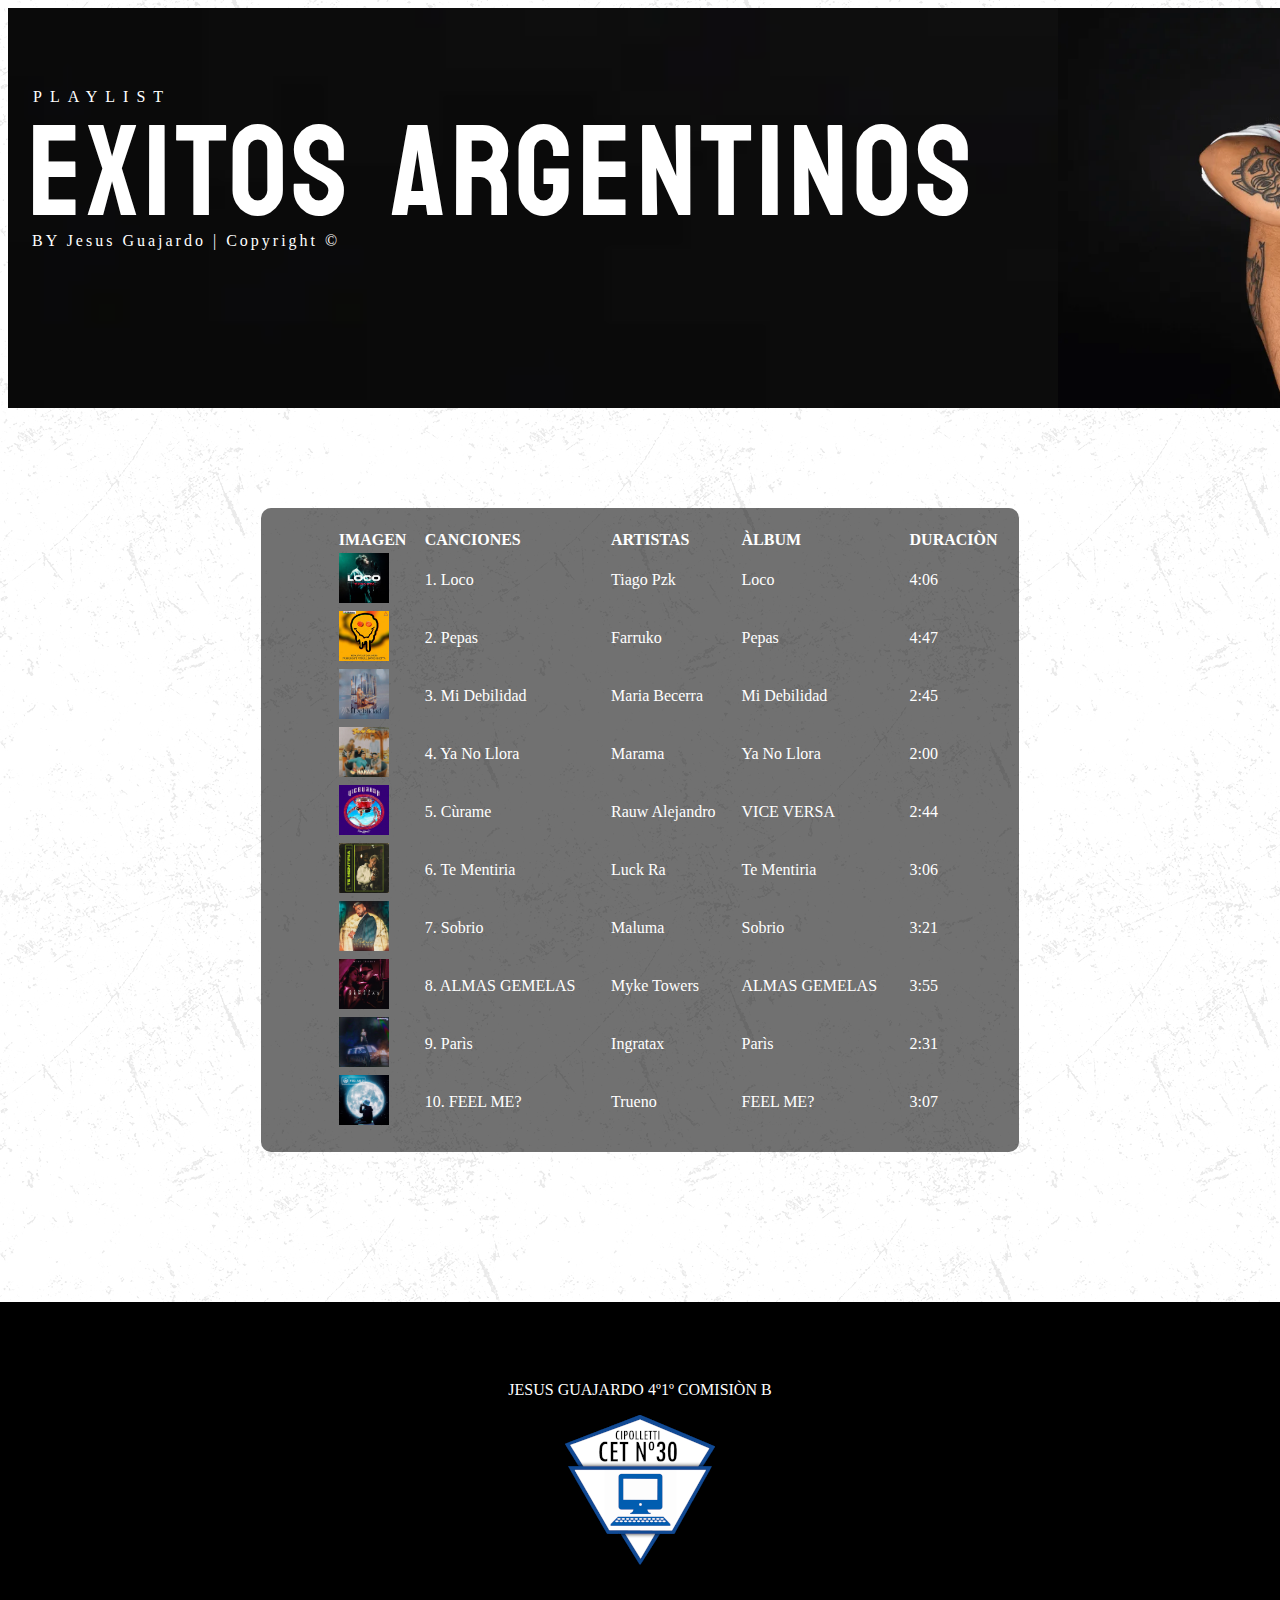
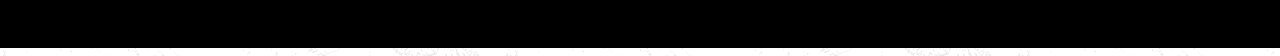
<file: index.html>
<!DOCTYPE html>
<html lang="en">
<head>
    <link rel="stylesheet" href="style.css">
    <meta charset="UTF-8">
    <meta name="viewport" content="width=device-width, initial-scale=1.0">
    <title>Document</title>
</head>
<body>
    <header>
        <div class="imagen-prin">
            <div>
                <img src="imagenes/duki111.webp" alt="" class="imagen">
                <p class="playl">PLAYLIST</p>
                <div>
                    <p class="titulo">EXITOS ARGENTINOS</p>
                    <div>
                        <p class="by">BY Jesus Guajardo | Copyright ©</p>
                    </div>
                </div>
            </div>
        </div>
    </header>
    <main>
        <table class="tabla">
            <tr>
                <th class="titulos">IMAGEN</th>
                <th class="titulos">CANCIONES</th>
                <th class="titulos">ARTISTAS</th>
                <th class="titulos">ÀLBUM</th>
                <th class="titulos">DURACIÒN</th>
            </tr>
            <tr>
                <td><img src="imagenes/loco.jpg" alt="" class="playimg"></td>
                <td><a href="loco.html" class="texto1">1. Loco</a></td>
                <td>Tiago Pzk</td>
                <td>Loco</td>
                <td>4:06</td>
            </tr>
            <tr>
                <td><img src="imagenes/pepas.jpg" alt="" class="playimg"></td>
                <td><a href="pepas.html" class="texto1">2. Pepas</a></td>
                <td>Farruko</td>
                <td>Pepas</td>
                <td>4:47</td>
            </tr>
            <tr>
                <td><img src="imagenes/midebilidad.jpg" alt="" class="playimg"></td>
                <td><a href="midebilidad.html" class="texto1">3. Mi Debilidad</a></td>
                <td>Maria Becerra</td>
                <td>Mi Debilidad</td>
                <td>2:45</td>
            </tr>
            <tr>
                <td><img src="imagenes/yanollora.png" alt="" class="playimg"></td>
                <td><a href="ynllora.html" class="texto1">4. Ya No Llora</a></td>
                <td>Marama</td>
                <td>Ya No Llora</td>
                <td>2:00</td>
            </tr>
            <tr>
                <td><img src="imagenes/curame.jpg" alt="" class="playimg"></td>
                <td><a href="curame.html" class="texto1">5. Cùrame</a></td>
                <td>Rauw Alejandro</td>
                <td>VICE VERSA</td>
                <td>2:44</td>
            </tr>
            <tr>
                <td><img src="imagenes/tementiria.jpg" alt="" class="playimg"></td>
                <td><a href="tementiria.html" class="texto1">6. Te Mentiria</a></td>
                <td>Luck Ra</td>
                <td>Te Mentiria</td>
                <td>3:06</td>
            </tr>
            <tr>
                <td><img src="imagenes/Sobrio.jpeg" alt="" class="playimg"></td>
                <td><a href="sobrio.html" class="texto1">7. Sobrio</a></td>
                <td>Maluma</td>
                <td>Sobrio</td>
                <td>3:21</td>
            </tr>
            <tr>
                <td><img src="imagenes/ALMAS-GEMELAS.jpeg" alt="" class="playimg"></td>
                <td><a href="almasgemelas.html" class="texto1">8. ALMAS GEMELAS</a></td>
                <td>Myke Towers</td>
                <td>ALMAS GEMELAS</td>
                <td>3:55</td>
            </tr>
            <tr>
                <td><img src="imagenes/paris.jpg" alt="" class="playimg"></td>
                <td><a href="paris.html" class="texto1">9. Parìs</a></td>
                <td>Ingratax</td>
                <td>Parìs</td>
                <td>2:31</td>
            </tr>
            <tr>
                <td><img src="imagenes/feelme.png" alt="" class="playimg"></td>
                <td><a href="feelme.html" class="texto1">10. FEEL ME?</a></td>
                <td>Trueno</td>
                <td>FEEL ME?</td>
                <td>3:07</td>
            </tr>
        </table>
    </main>
    <footer>
        <p class="jg">JESUS GUAJARDO 4º1º COMISIÒN B</p>
        <p><img src="imagenes/cet30.png" alt=""></p>
    </footer>
</body>
</html>
</file>
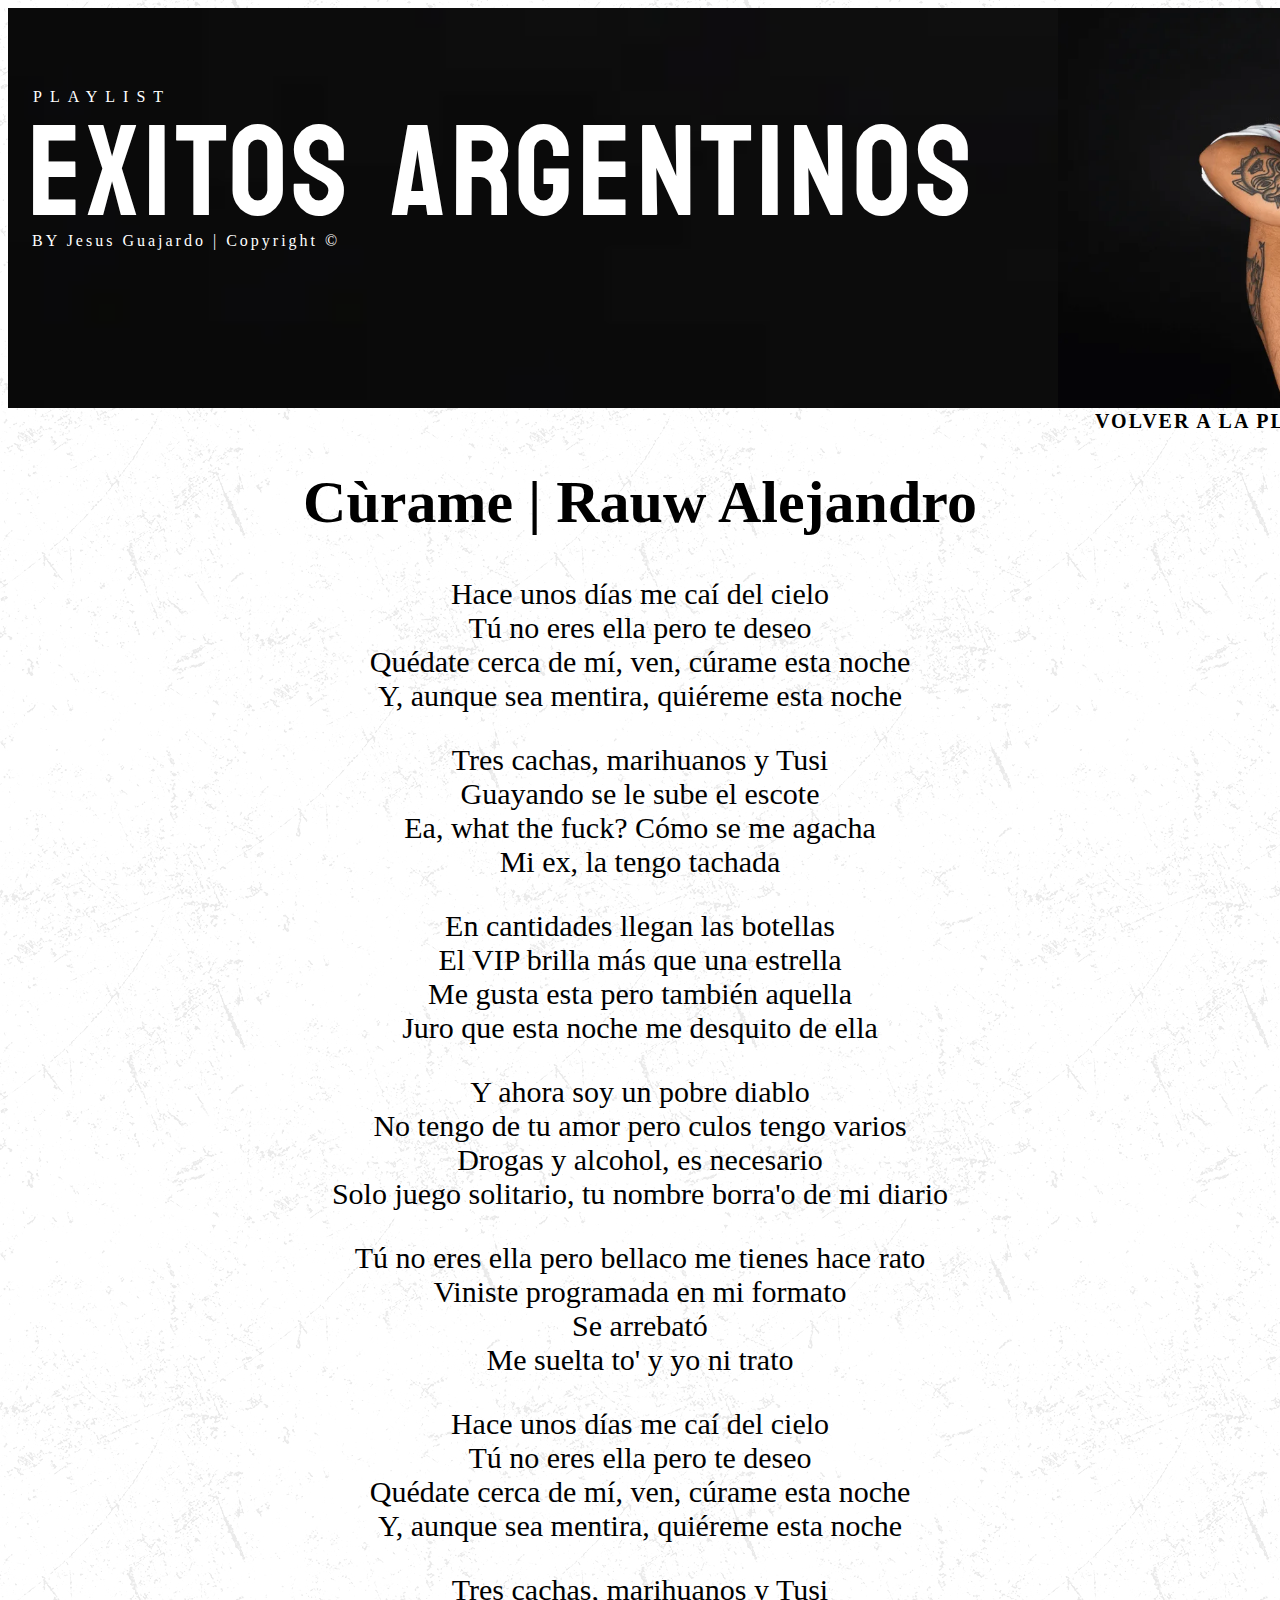
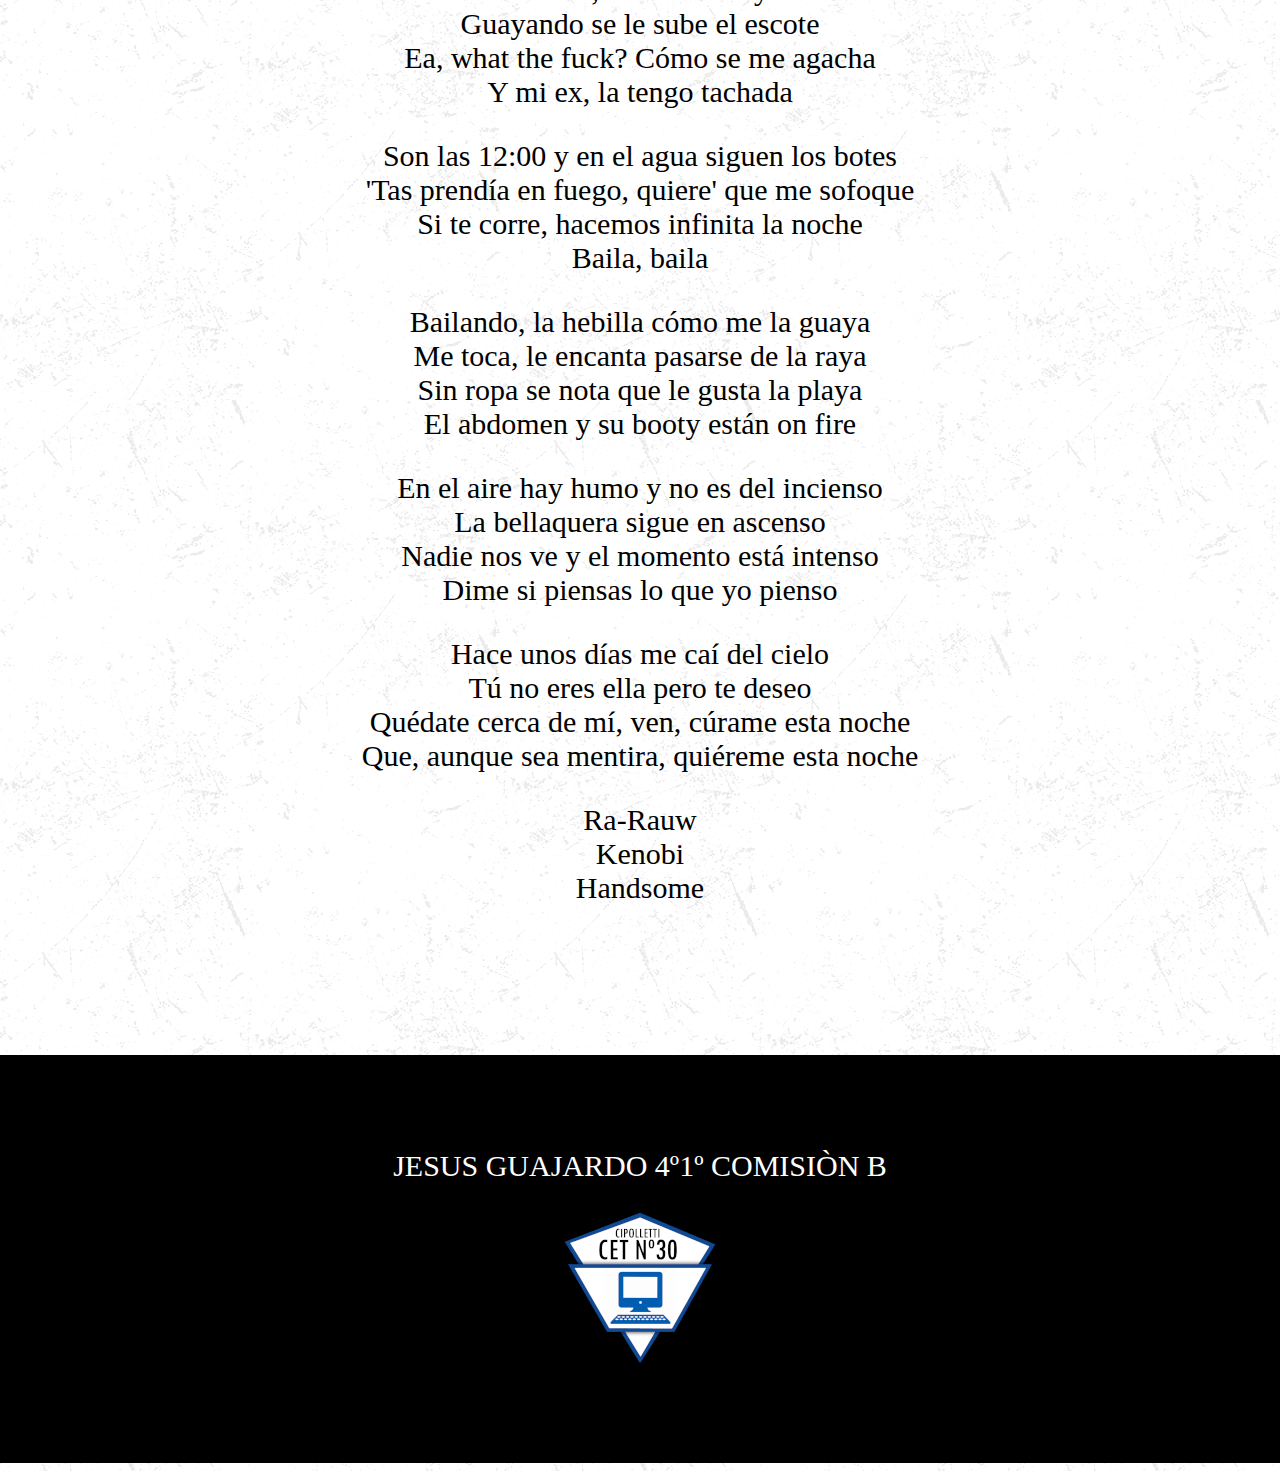
<file: curame.html>
<!DOCTYPE html>
<html lang="en">
<head>
    <link rel="stylesheet" href="style2.css">
    <meta charset="UTF-8">
    <meta name="viewport" content="width=device-width, initial-scale=1.0">
    <title>Document</title>
</head>
<body>
    <header>
        <div class="imagen-prin">
            <div>
                <img src="imagenes/duki111.webp" alt="" class="imagen">
                <p class="playl">PLAYLIST</p>
                <div>
                    <p class="titulo">EXITOS ARGENTINOS</p>
                    <div>
                        <p class="by">BY Jesus Guajardo | Copyright ©</p>
                        <div class="volver">
                            <h1><a href="index.html">VOLVER A LA PLAYLIST</a></h1>
                        </div>
                    </div>
                </div>
            </div>
        </div>
    </header>
    <main>
        <h1>Cùrame | Rauw Alejandro</h1>
        <p>
            Hace unos días me caí del cielo <br>
            Tú no eres ella pero te deseo <br>
            Quédate cerca de mí, ven, cúrame esta noche <br>
            Y, aunque sea mentira, quiéreme esta noche <br>
        </p>
        <p>
            Tres cachas, marihuanos y Tusi <br>
            Guayando se le sube el escote <br>
            Ea, what the fuck? Cómo se me agacha <br>
            Mi ex, la tengo tachada <br>
        </p>
        <p>
            En cantidades llegan las botellas <br>
            El VIP brilla más que una estrella <br>
            Me gusta esta pero también aquella <br>
            Juro que esta noche me desquito de ella <br>
        </p>
        <p>
            Y ahora soy un pobre diablo <br>
            No tengo de tu amor pero culos tengo varios <br>
            Drogas y alcohol, es necesario <br>
            Solo juego solitario, tu nombre borra'o de mi diario <br>
        </p>
        <p>
            Tú no eres ella pero bellaco me tienes hace rato <br>
            Viniste programada en mi formato <br>
            Se arrebató <br>
            Me suelta to' y yo ni trato <br>
        </p>
        <p>
            Hace unos días me caí del cielo <br>
            Tú no eres ella pero te deseo <br>
            Quédate cerca de mí, ven, cúrame esta noche <br>
            Y, aunque sea mentira, quiéreme esta noche <br>
        </p>
        <p>
            Tres cachas, marihuanos y Tusi <br>
            Guayando se le sube el escote <br>
            Ea, what the fuck? Cómo se me agacha <br>
            Y mi ex, la tengo tachada <br>
        </p>
        <p>
            Son las 12:00 y en el agua siguen los botes <br>
            'Tas prendía en fuego, quiere' que me sofoque <br>
            Si te corre, hacemos infinita la noche <br>
            Baila, baila <br>
        </p>
        <p>
            Bailando, la hebilla cómo me la guaya <br>
            Me toca, le encanta pasarse de la raya <br>
            Sin ropa se nota que le gusta la playa <br>
            El abdomen y su booty están on fire <br>
        </p>
        <p>
            En el aire hay humo y no es del incienso <br>
            La bellaquera sigue en ascenso <br>
            Nadie nos ve y el momento está intenso <br>
            Dime si piensas lo que yo pienso <br>
        </p>
        <p>
            Hace unos días me caí del cielo <br>
            Tú no eres ella pero te deseo <br>
            Quédate cerca de mí, ven, cúrame esta noche <br>
            Que, aunque sea mentira, quiéreme esta noche  <br>
        </p>
        <p>
            Ra-Rauw <br>
            Kenobi <br>
            Handsome <br>
        </p>
    </main>
    <footer>
        <p class="jg">JESUS GUAJARDO 4º1º COMISIÒN B</p>
        <p><img src="imagenes/cet30.png" alt=""></p>
    </footer>
</body>
</html>
</file>
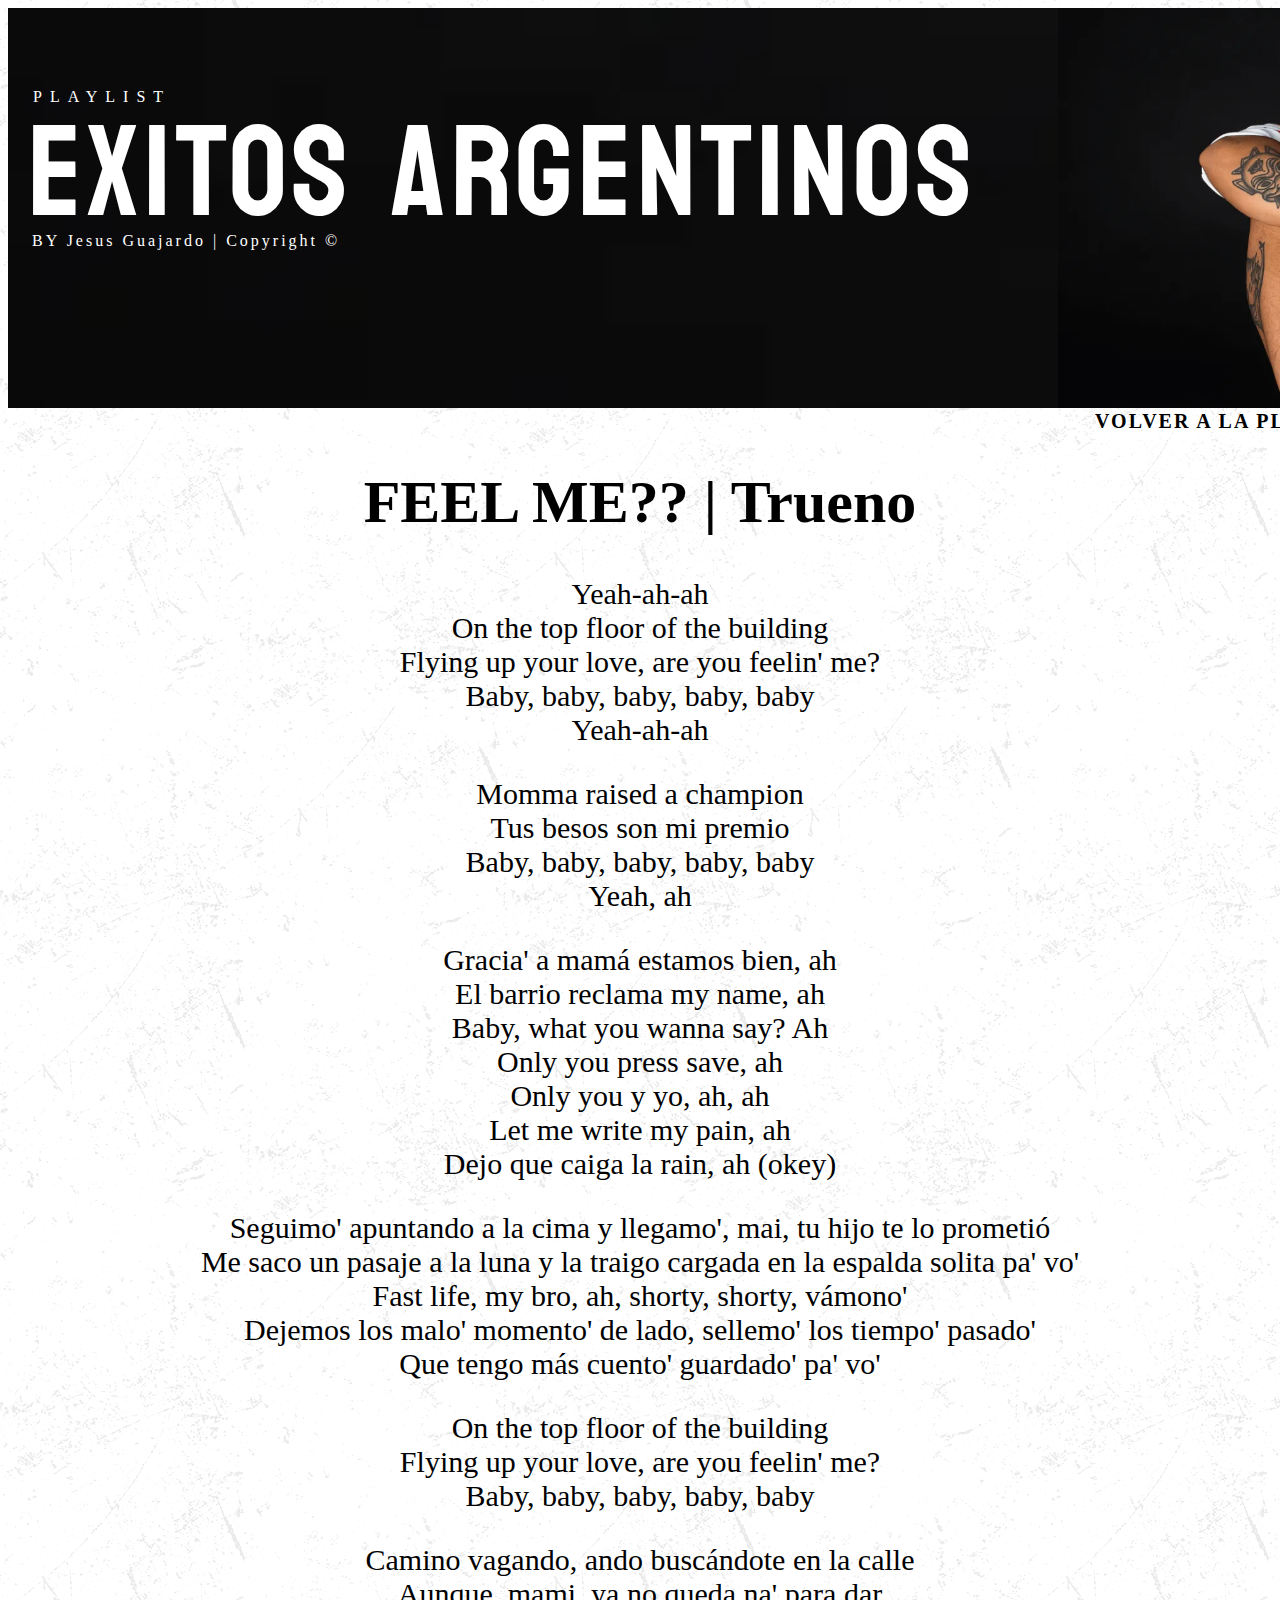
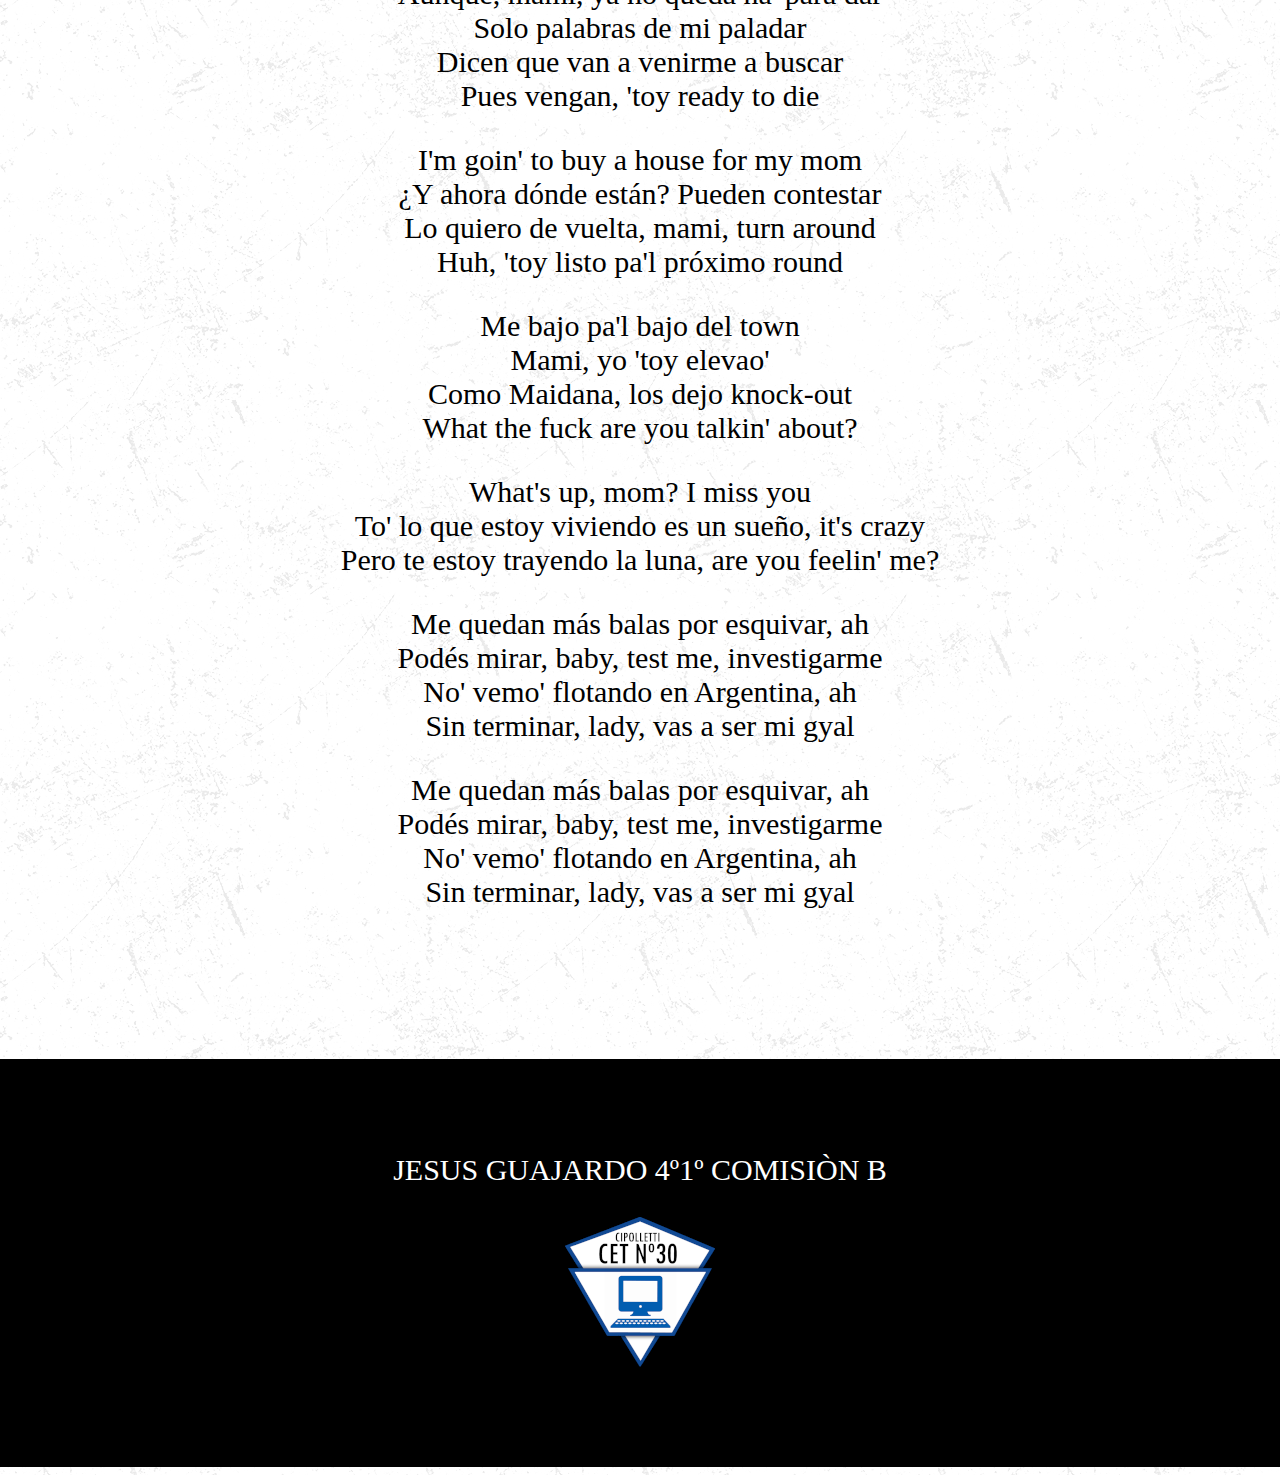
<file: feelme.html>
<!DOCTYPE html>
<html lang="en">
<head>
    <link rel="stylesheet" href="style2.css">
    <meta charset="UTF-8">
    <meta name="viewport" content="width=device-width, initial-scale=1.0">
    <title>Document</title>
</head>
<body>
    <header>
        <div class="imagen-prin">
            <div>
                <img src="imagenes/duki111.webp" alt="" class="imagen">
                <p class="playl">PLAYLIST</p>
                <div>
                    <p class="titulo">EXITOS ARGENTINOS</p>
                    <div>
                        <p class="by">BY Jesus Guajardo | Copyright ©</p>
                        <div class="volver">
                            <h1><a href="index.html">VOLVER A LA PLAYLIST</a></h1>
                        </div>
                    </div>
                </div>
            </div>
        </div>
    </header>
    <main>
        <h1>FEEL ME?? | Trueno</h1>
        <p>Yeah-ah-ah <br>
            On the top floor of the building <br>
            Flying up your love, are you feelin' me? <br>
            Baby, baby, baby, baby, baby <br>
            Yeah-ah-ah <br>
        </p>
        <p>
            Momma raised a champion <br>
            Tus besos son mi premio <br>
            Baby, baby, baby, baby, baby <br>
            Yeah, ah <br>
        </p>
        <p>
            Gracia' a mamá estamos bien, ah <br>
            El barrio reclama my name, ah <br>
            Baby, what you wanna say? Ah <br>
            Only you press save, ah <br>
            Only you y yo, ah, ah <br>
            Let me write my pain, ah <br>
            Dejo que caiga la rain, ah (okey) <br>
        </p>
        <p>
            Seguimo' apuntando a la cima y llegamo', mai, tu hijo te lo prometió <br>
            Me saco un pasaje a la luna y la traigo cargada en la espalda solita pa' vo' <br>
            Fast life, my bro, ah, shorty, shorty, vámono' <br>
            Dejemos los malo' momento' de lado, sellemo' los tiempo' pasado' <br>
            Que tengo más cuento' guardado' pa' vo' <br>
        </p>
        <p>
            On the top floor of the building <br>
            Flying up your love, are you feelin' me? <br>
            Baby, baby, baby, baby, baby <br>
        </p>
        <p>
            Camino vagando, ando buscándote en la calle <br>
            Aunque, mami, ya no queda na' para dar <br>
            Solo palabras de mi paladar <br>
            Dicen que van a venirme a buscar <br>
            Pues vengan, 'toy ready to die <br>
        </p>
        <p>
            I'm goin' to buy a house for my mom <br>
            ¿Y ahora dónde están? Pueden contestar <br>
            Lo quiero de vuelta, mami, turn around <br>
            Huh, 'toy listo pa'l próximo round <br>
        </p>
        <p>
            Me bajo pa'l bajo del town <br>
            Mami, yo 'toy elevao' <br>
            Como Maidana, los dejo knock-out <br>
            What the fuck are you talkin' about? <br>
        </p>
        <p>
            What's up, mom? I miss you <br>
            To' lo que estoy viviendo es un sueño, it's crazy <br>
            Pero te estoy trayendo la luna, are you feelin' me? <br>
        </p>
        <p>
            Me quedan más balas por esquivar, ah <br>
            Podés mirar, baby, test me, investigarme <br>
            No' vemo' flotando en Argentina, ah <br>
            Sin terminar, lady, vas a ser mi gyal <br>
        </p>
        <p>
            Me quedan más balas por esquivar, ah <br>
            Podés mirar, baby, test me, investigarme <br>
            No' vemo' flotando en Argentina, ah <br>
            Sin terminar, lady, vas a ser mi gyal <br>
        </p>
    </main>
    <footer>
        <p class="jg">JESUS GUAJARDO 4º1º COMISIÒN B</p>
        <p><img src="imagenes/cet30.png" alt=""></p>
    </footer>
</body>
</html>
</file>
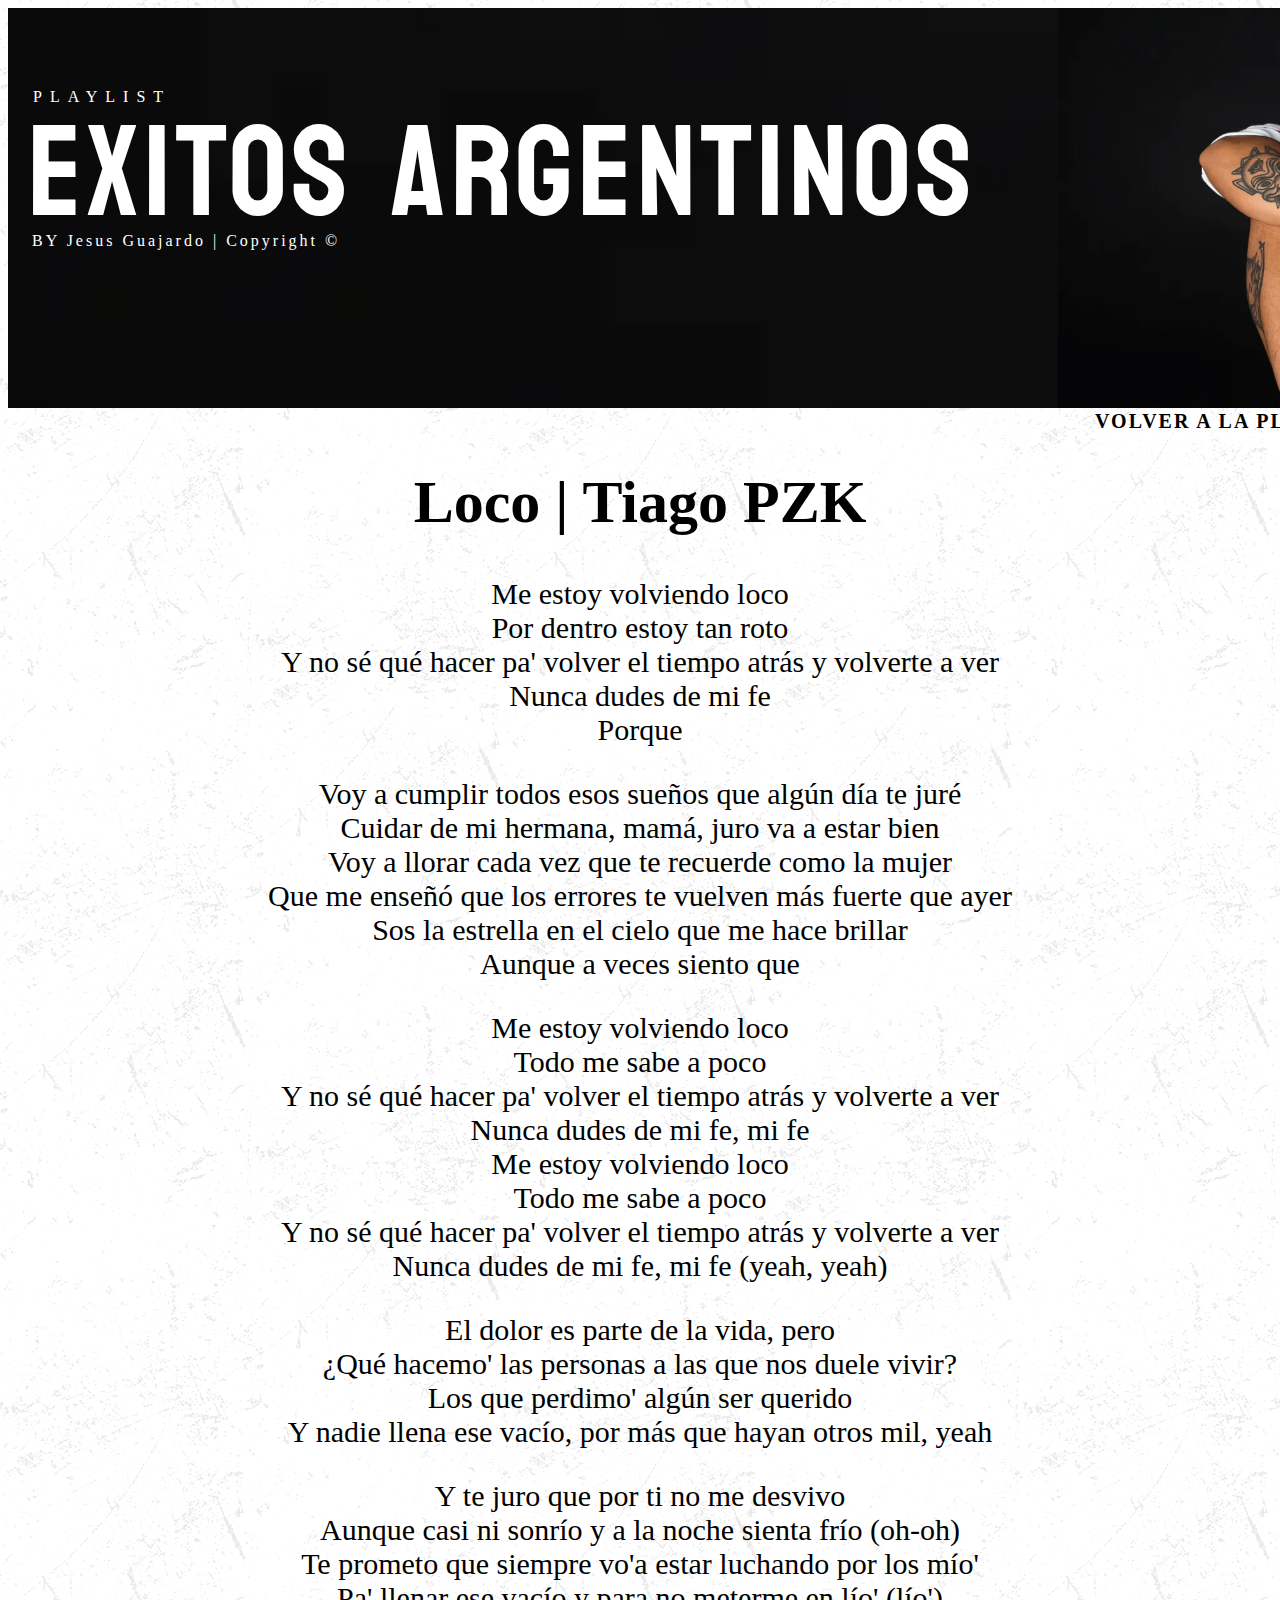
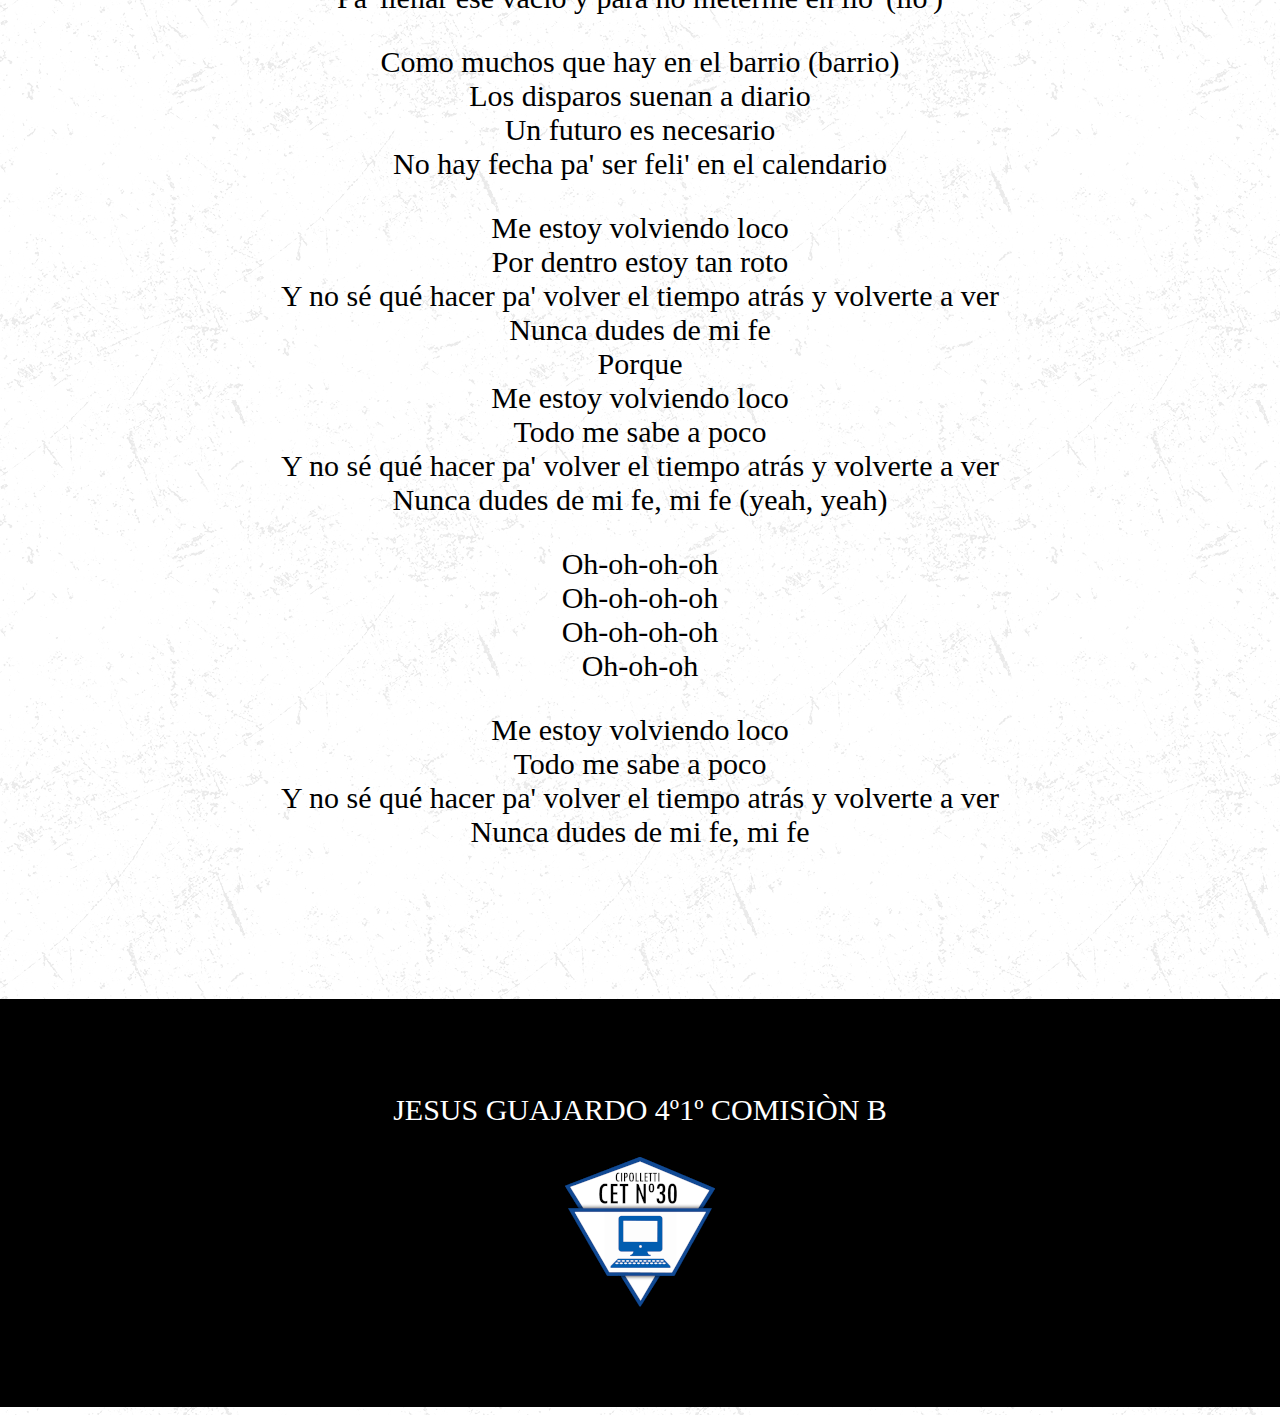
<file: loco.html>
<!DOCTYPE html>
<html lang="en">
<head>
    <link rel="stylesheet" href="style2.css">
    <meta charset="UTF-8">
    <meta name="viewport" content="width=device-width, initial-scale=1.0">
    <title>Document</title>
</head>
<body>
    <header>
        <div class="imagen-prin">
            <div>
                <img src="imagenes/duki111.webp" alt="" class="imagen">
                <p class="playl">PLAYLIST</p>
                <div>
                    <p class="titulo">EXITOS ARGENTINOS</p>
                    <div>
                        <p class="by">BY Jesus Guajardo | Copyright ©</p>
                        <div class="volver">
                            <h1><a href="index.html">VOLVER A LA PLAYLIST</a></h1>
                        </div>
                    </div>
                </div>
            </div>
        </div>
    </header>
    <main>
        <h1>Loco | Tiago PZK</h1>
        <p>Me estoy volviendo loco <br>
            Por dentro estoy tan roto <br>
            Y no sé qué hacer pa' volver el tiempo atrás y volverte a ver <br>
            Nunca dudes de mi fe <br>
            Porque <br>
        </p>
        <p>
            Voy a cumplir todos esos sueños que algún día te juré <br>
            Cuidar de mi hermana, mamá, juro va a estar bien <br>
            Voy a llorar cada vez que te recuerde como la mujer <br>
            Que me enseñó que los errores te vuelven más fuerte que ayer <br>
            Sos la estrella en el cielo que me hace brillar <br>
            Aunque a veces siento que <br>
        </p>
        <p>
            Me estoy volviendo loco <br>
            Todo me sabe a poco <br>
            Y no sé qué hacer pa' volver el tiempo atrás y volverte a ver <br>
            Nunca dudes de mi fe, mi fe <br>
            Me estoy volviendo loco <br>
            Todo me sabe a poco <br>
            Y no sé qué hacer pa' volver el tiempo atrás y volverte a ver <br>
            Nunca dudes de mi fe, mi fe (yeah, yeah) <br>
        </p>
        <p>
            El dolor es parte de la vida, pero <br>
            ¿Qué hacemo' las personas a las que nos duele vivir? <br>
            Los que perdimo' algún ser querido <br>
            Y nadie llena ese vacío, por más que hayan otros mil, yeah <br>
        </p>
        <p>
            Y te juro que por ti no me desvivo <br>
            Aunque casi ni sonrío y a la noche sienta frío (oh-oh) <br>
            Te prometo que siempre vo'a estar luchando por los mío' <br>
            Pa' llenar ese vacío y para no meterme en lío' (lío') <br>
        </p>
        <p>
            Como muchos que hay en el barrio (barrio) <br>
            Los disparos suenan a diario <br>
            Un futuro es necesario <br>
            No hay fecha pa' ser feli' en el calendario <br>
        </p>
        <p>
            Me estoy volviendo loco <br>
            Por dentro estoy tan roto <br>
            Y no sé qué hacer pa' volver el tiempo atrás y volverte a ver <br>
            Nunca dudes de mi fe <br>
            Porque <br>
            Me estoy volviendo loco <br>
            Todo me sabe a poco <br>
            Y no sé qué hacer pa' volver el tiempo atrás y volverte a ver <br>
            Nunca dudes de mi fe, mi fe (yeah, yeah) <br>
        </p>
        <p>
            Oh-oh-oh-oh <br>
            Oh-oh-oh-oh <br>
            Oh-oh-oh-oh <br>
            Oh-oh-oh <br>
        </p>
        <p>
            Me estoy volviendo loco <br>
            Todo me sabe a poco <br>
            Y no sé qué hacer pa' volver el tiempo atrás y volverte a ver <br>
            Nunca dudes de mi fe, mi fe <br>
        </p>
    </main>
    <footer>
        <p class="jg">JESUS GUAJARDO 4º1º COMISIÒN B</p>
        <p><img src="imagenes/cet30.png" alt=""></p>
    </footer>
    
</body>
</html>
</file>
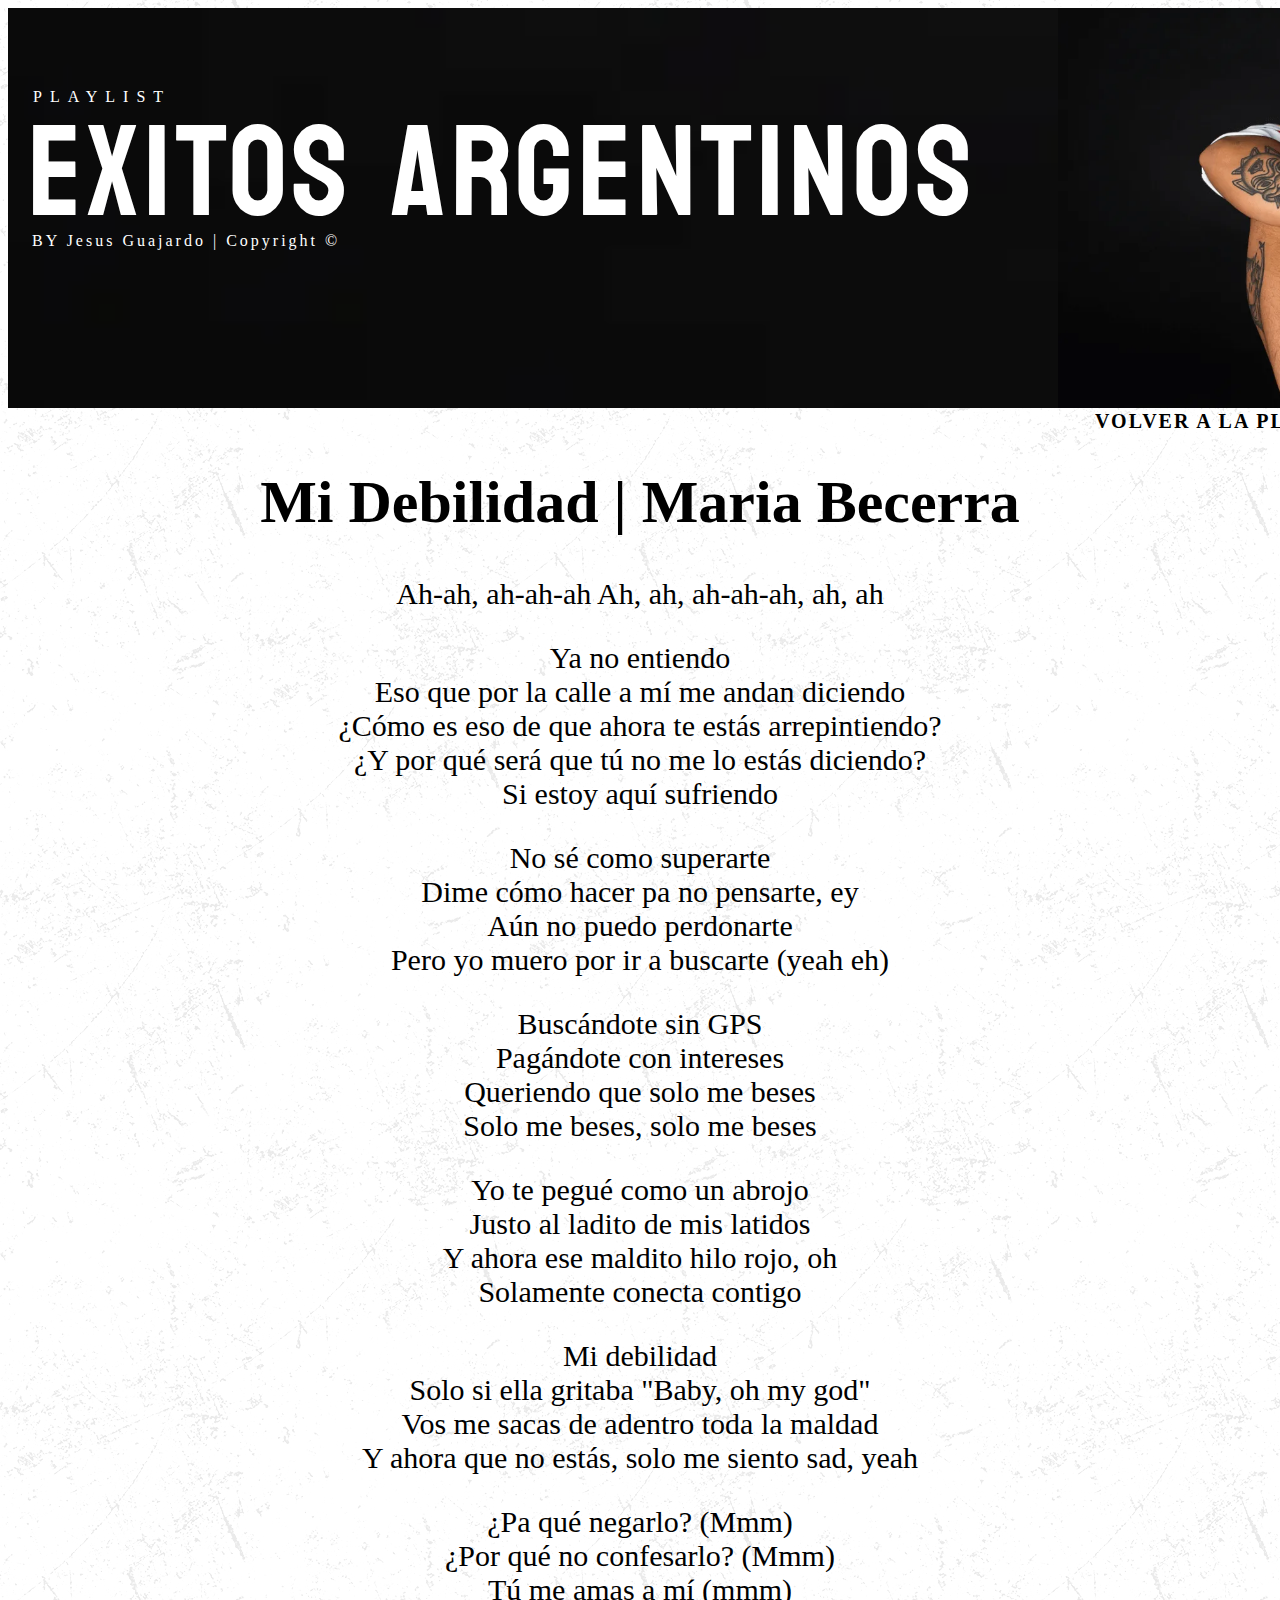
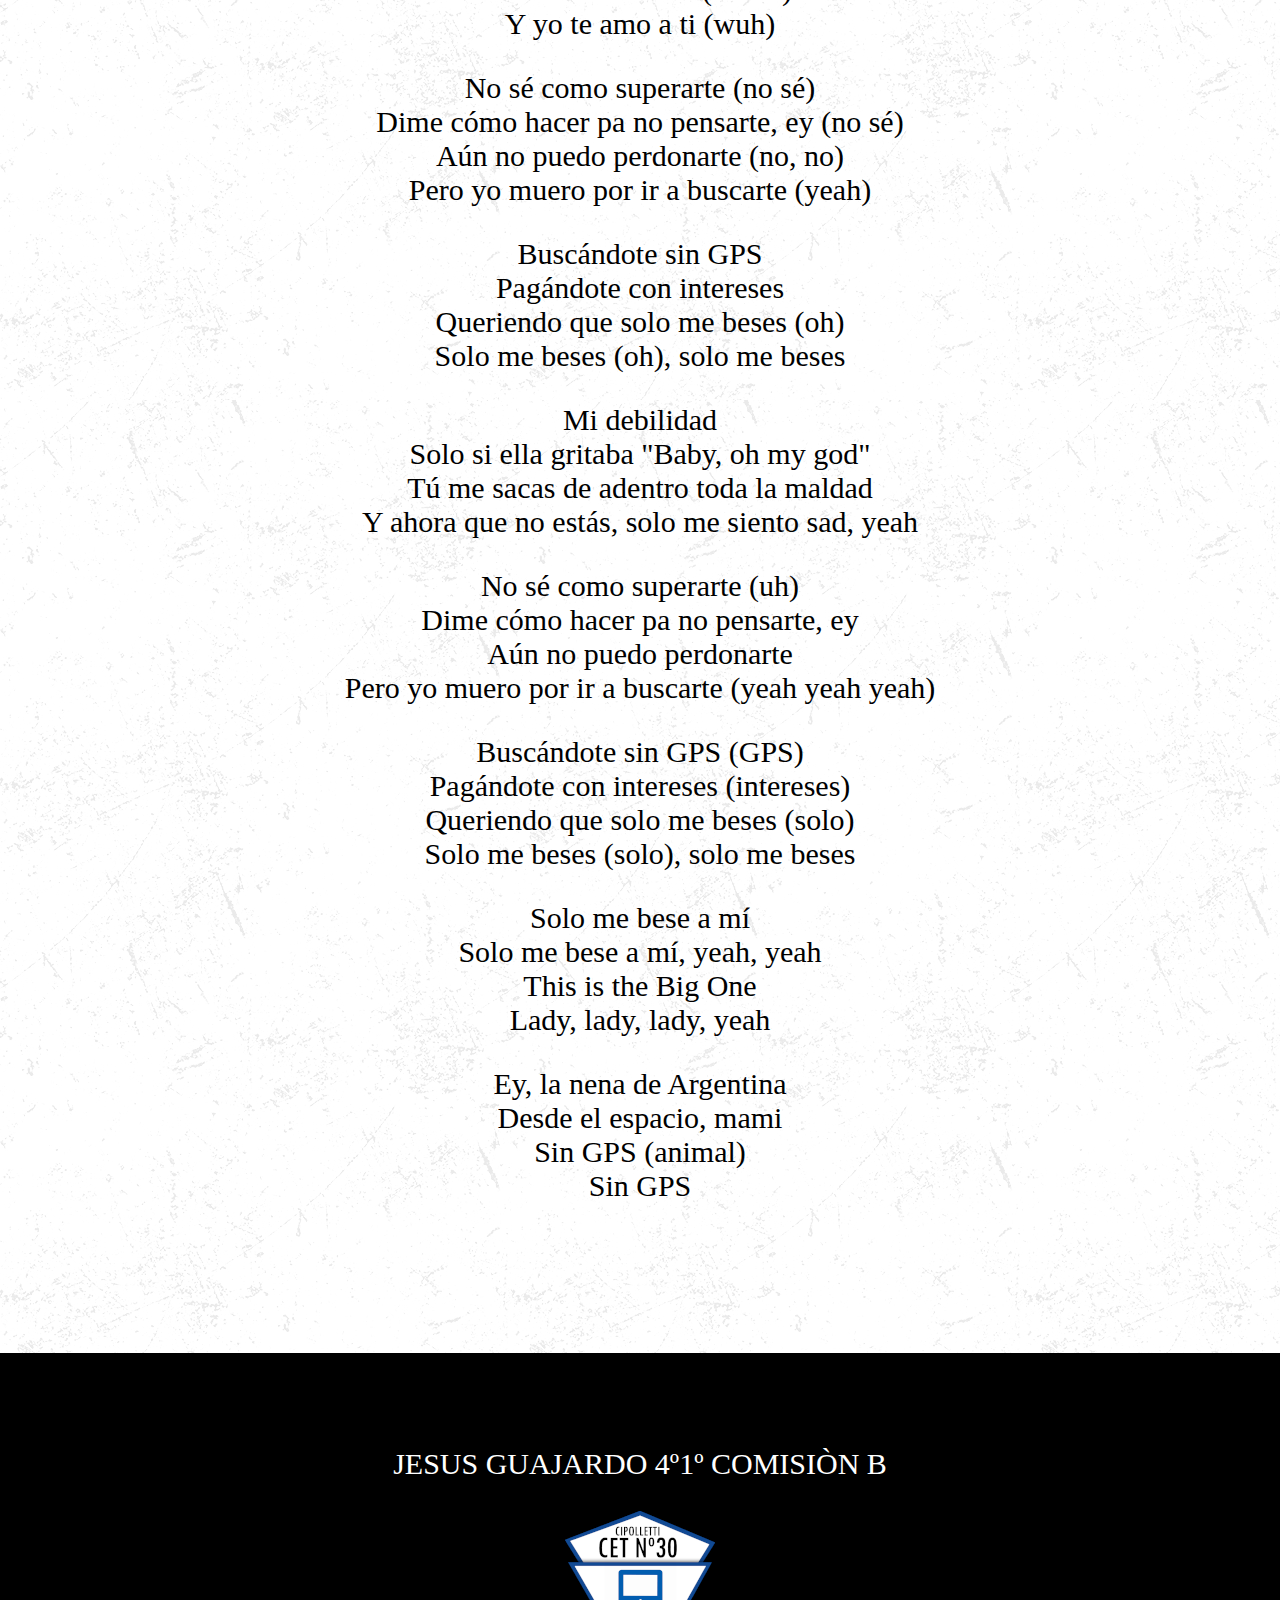
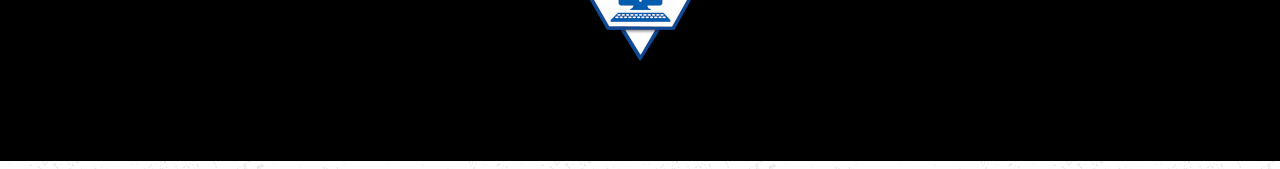
<file: midebilidad.html>
<!DOCTYPE html>
<html lang="en">
<head>
    <link rel="stylesheet" href="style2.css">
    <meta charset="UTF-8">
    <meta name="viewport" content="width=device-width, initial-scale=1.0">
    <title>Document</title>
</head>
<body>
    <header>
        <div class="imagen-prin">
            <div>
                <img src="imagenes/duki111.webp" alt="" class="imagen">
                <p class="playl">PLAYLIST</p>
                <div>
                    <p class="titulo">EXITOS ARGENTINOS</p>
                    <div>
                        <p class="by">BY Jesus Guajardo | Copyright ©</p>
                        <div class="volver">
                            <h1><a href="index.html">VOLVER A LA PLAYLIST</a></h1>
                        </div>
                    </div>
                </div>
            </div>
        </div>
    </header>
    <main>
        <h1>Mi Debilidad | Maria Becerra</h1>
        <p>
            Ah-ah, ah-ah-ah
            Ah, ah, ah-ah-ah, ah, ah
        </p>
        <p>
            Ya no entiendo <br>
            Eso que por la calle a mí me andan diciendo <br>
            ¿Cómo es eso de que ahora te estás arrepintiendo? <br>
            ¿Y por qué será que tú no me lo estás diciendo? <br>
            Si estoy aquí sufriendo <br>
        </p>
        <p>
            No sé como superarte <br>
            Dime cómo hacer pa no pensarte, ey <br>
            Aún no puedo perdonarte <br>
            Pero yo muero por ir a buscarte (yeah eh) <br>
        </p>
        <p>
            Buscándote sin GPS <br>
            Pagándote con intereses <br>
            Queriendo que solo me beses <br>
            Solo me beses, solo me beses <br>
        </p>
        <p>
            Yo te pegué como un abrojo <br>
            Justo al ladito de mis latidos <br>
            Y ahora ese maldito hilo rojo, oh <br>
            Solamente conecta contigo <br>
        </p>
        <p>
            Mi debilidad <br>
            Solo si ella gritaba "Baby, oh my god" <br>
            Vos me sacas de adentro toda la maldad <br>
            Y ahora que no estás, solo me siento sad, yeah <br>
        </p>
        <p>
            ¿Pa qué negarlo? (Mmm) <br>
            ¿Por qué no confesarlo? (Mmm) <br>
            Tú me amas a mí (mmm) <br>
            Y yo te amo a ti (wuh) <br>
        </p>
        <p>
            No sé como superarte (no sé) <br>
            Dime cómo hacer pa no pensarte, ey (no sé) <br>
            Aún no puedo perdonarte (no, no) <br>
            Pero yo muero por ir a buscarte (yeah) <br>
        </p>
        <p>
            Buscándote sin GPS <br>
            Pagándote con intereses <br>
            Queriendo que solo me beses (oh) <br>
            Solo me beses (oh), solo me beses <br>
        </p>
        <p>
            Mi debilidad <br>
            Solo si ella gritaba "Baby, oh my god" <br>
            Tú me sacas de adentro toda la maldad <br>
            Y ahora que no estás, solo me siento sad, yeah <br>
        </p>
        <p>
            No sé como superarte (uh) <br>
            Dime cómo hacer pa no pensarte, ey <br>
            Aún no puedo perdonarte <br>
            Pero yo muero por ir a buscarte (yeah yeah yeah) <br>
        </p>
        <p>
            Buscándote sin GPS (GPS) <br>
            Pagándote con intereses (intereses) <br>
            Queriendo que solo me beses (solo) <br>
            Solo me beses (solo), solo me beses <br>
         </p>
        <p>
            Solo me bese a mí <br>
            Solo me bese a mí, yeah, yeah <br>
            This is the Big One <br>
            Lady, lady, lady, yeah <br>
        </p>
        <p>
            Ey, la nena de Argentina <br>
            Desde el espacio, mami <br>
            Sin GPS (animal) <br>
            Sin GPS <br>
        </p>
    </main>
    <footer>
        <p class="jg">JESUS GUAJARDO 4º1º COMISIÒN B</p>
        <p><img src="imagenes/cet30.png" alt=""></p>
    </footer>
</body>
</html>
</file>
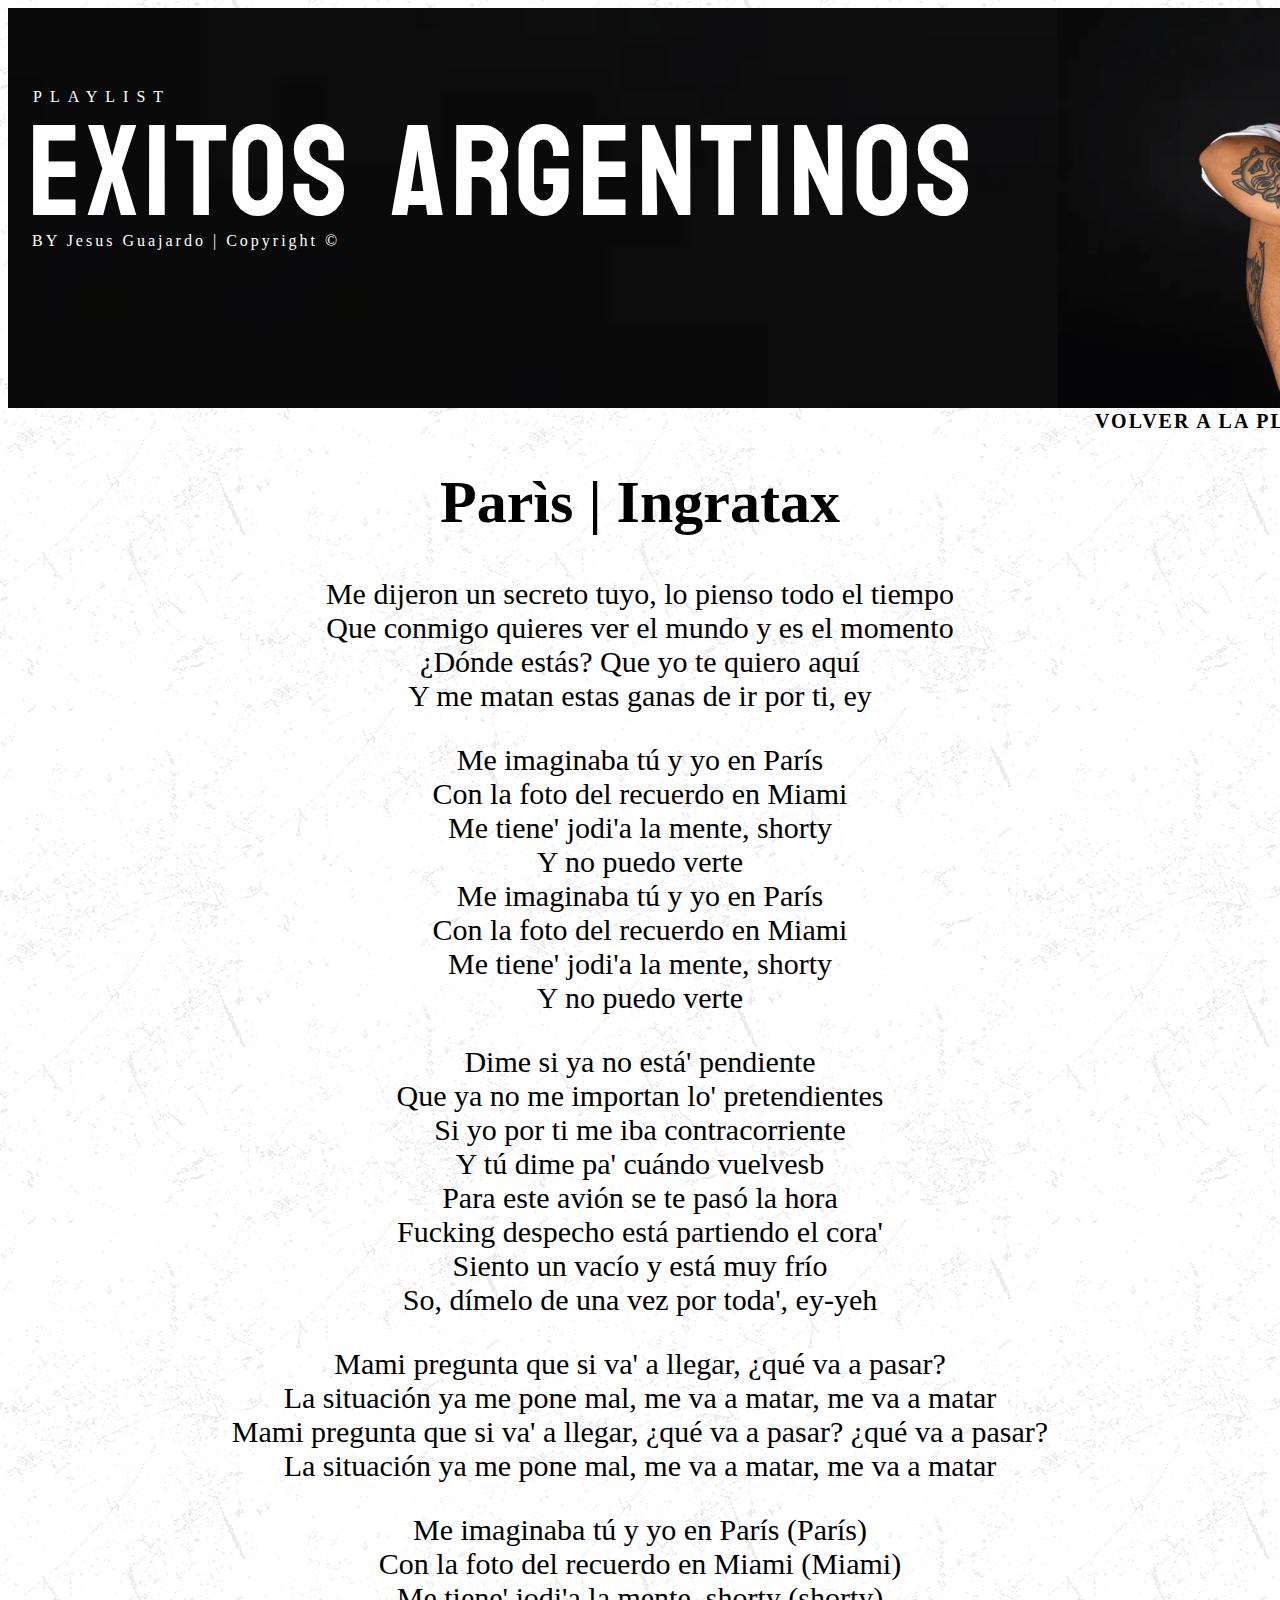
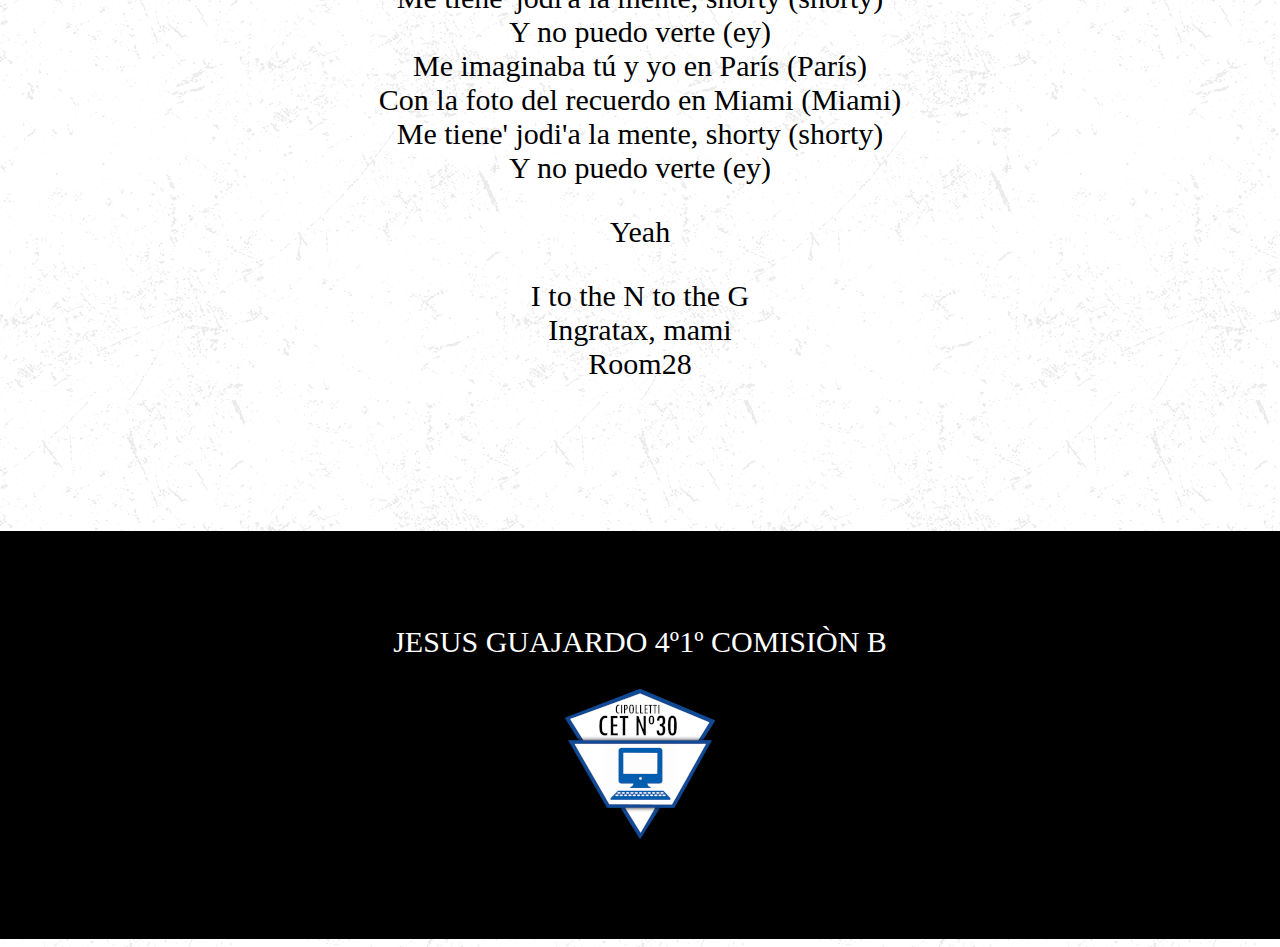
<file: paris.html>
<!DOCTYPE html>
<html lang="en">
<head>
    <link rel="stylesheet" href="style2.css">
    <meta charset="UTF-8">
    <meta name="viewport" content="width=device-width, initial-scale=1.0">
    <title>Document</title>
</head>
<body>
    <header>
        <div class="imagen-prin">
            <div>
                <img src="imagenes/duki111.webp" alt="" class="imagen">
                <p class="playl">PLAYLIST</p>
                <div>
                    <p class="titulo">EXITOS ARGENTINOS</p>
                    <div>
                        <p class="by">BY Jesus Guajardo | Copyright ©</p>
                        <div class="volver">
                            <h1><a href="index.html">VOLVER A LA PLAYLIST</a></h1>
                        </div>
                    </div>
                </div>
            </div>
        </div>
    </header>
    <main>
        <h1>Parìs | Ingratax</h1>
        <p>
            Me dijeron un secreto tuyo, lo pienso todo el tiempo <br>
            Que conmigo quieres ver el mundo y es el momento <br>
            ¿Dónde estás? Que yo te quiero aquí <br>
            Y me matan estas ganas de ir por ti, ey <br>
        </p>
        <p>
            Me imaginaba tú y yo en París <br>
            Con la foto del recuerdo en Miami <br>
            Me tiene' jodi'a la mente, shorty <br>
            Y no puedo verte <br>
            Me imaginaba tú y yo en París <br>
            Con la foto del recuerdo en Miami <br>
            Me tiene' jodi'a la mente, shorty <br>
            Y no puedo verte <br>
        </p>
        <p>
            Dime si ya no está' pendiente <br>
            Que ya no me importan lo' pretendientes <br>
            Si yo por ti me iba contracorriente <br>
            Y tú dime pa' cuándo vuelvesb <br>
            Para este avión se te pasó la hora <br>
            Fucking despecho está partiendo el cora' <br>
            Siento un vacío y está muy frío <br>
            So, dímelo de una vez por toda', ey-yeh <br> 
        </p>
        <p>Mami pregunta que si va' a llegar, ¿qué va a pasar? <br>
            La situación ya me pone mal, me va a matar, me va a matar <br>
            Mami pregunta que si va' a llegar, ¿qué va a pasar? ¿qué va a pasar? <br>
            La situación ya me pone mal, me va a matar, me va a matar <br>
        </p>
        <p>Me imaginaba tú y yo en París (París) <br>
            Con la foto del recuerdo en Miami (Miami) <br>
            Me tiene' jodi'a la mente, shorty (shorty) <br>
            Y no puedo verte (ey) <br>
            Me imaginaba tú y yo en París (París) <br>
            Con la foto del recuerdo en Miami (Miami) <br>
            Me tiene' jodi'a la mente, shorty (shorty) <br>
            Y no puedo verte (ey) <br>
        </p>
        <p>
            Yeah
        </p>
        <p>
            I to the N to the G <br>
            Ingratax, mami <br>
            Room28 <br>
        </p>
    </main>
    <footer>
        <p class="jg">JESUS GUAJARDO 4º1º COMISIÒN B</p>
        <p><img src="imagenes/cet30.png" alt=""></p>
    </footer>
</body>
</html>
</file>
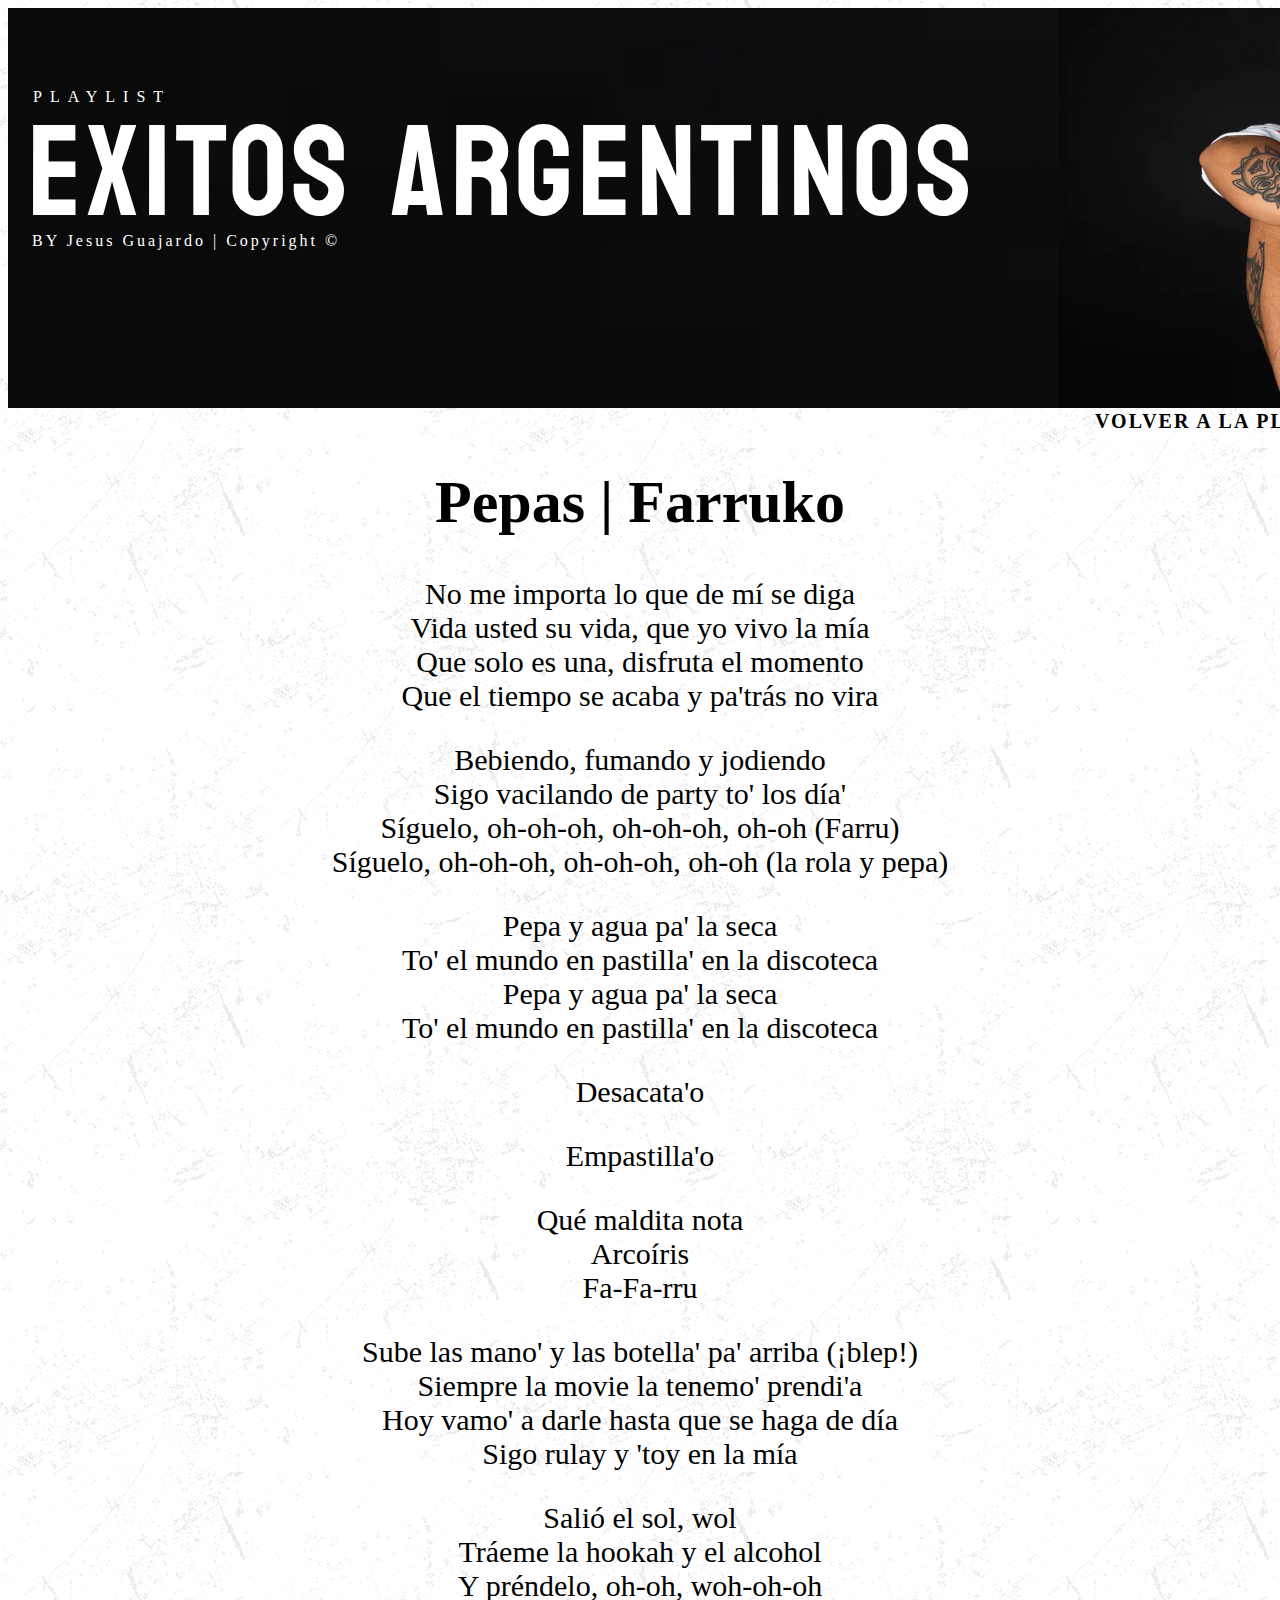
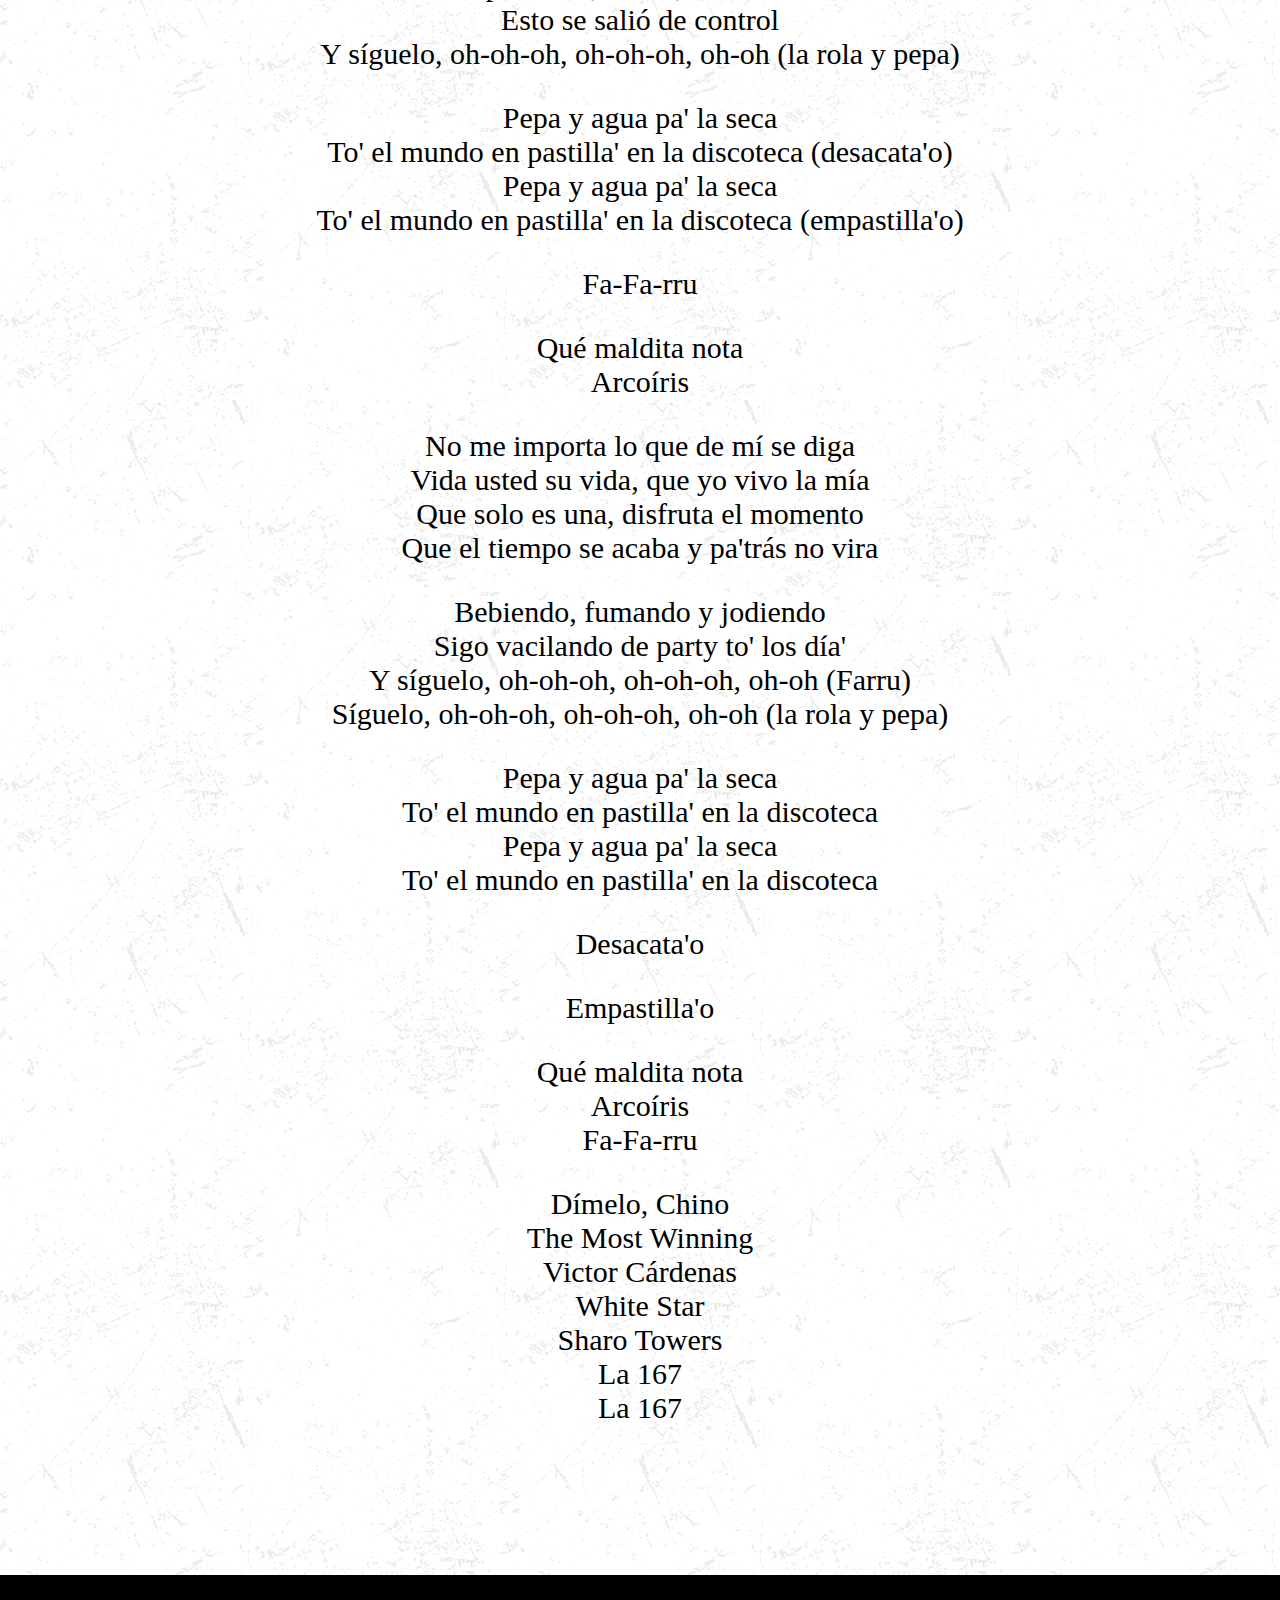
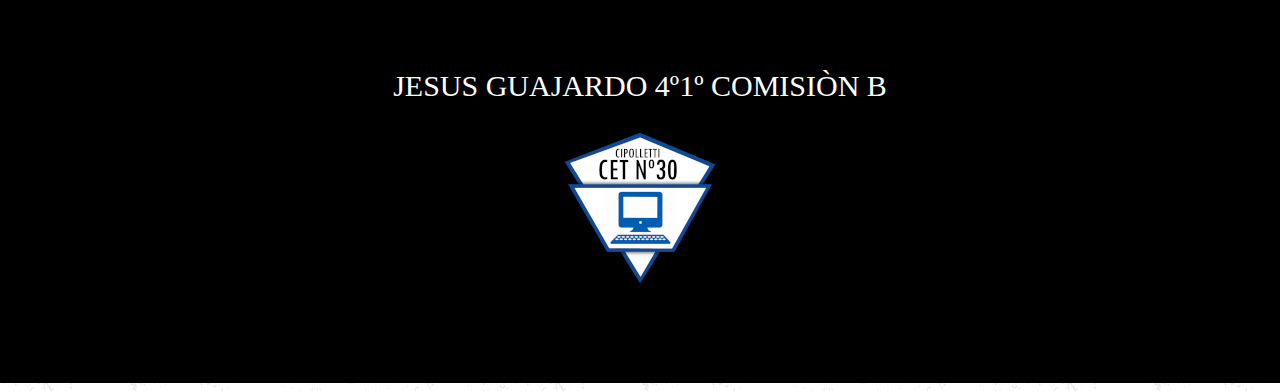
<file: pepas.html>
<!DOCTYPE html>
<html lang="en">
<head>
    <link rel="stylesheet" href="style2.css">
    <meta charset="UTF-8">
    <meta name="viewport" content="width=device-width, initial-scale=1.0">
    <title>Document</title>
</head>
<body>
    <header>
        <div class="imagen-prin">
            <div>
                <img src="imagenes/duki111.webp" alt="" class="imagen">
                <p class="playl">PLAYLIST</p>
                <div>
                    <p class="titulo">EXITOS ARGENTINOS</p>
                    <div>
                        <p class="by">BY Jesus Guajardo | Copyright ©</p>
                        <div class="volver">
                            <h1><a href="index.html">VOLVER A LA PLAYLIST</a></h1>
                        </div>
                    </div>
                </div>
            </div>
        </div>
    </header>
    <main>
        <h1>Pepas | Farruko</h1>
        <p>
            No me importa lo que de mí se diga <br>
            Vida usted su vida, que yo vivo la mía <br>
            Que solo es una, disfruta el momento <br>
            Que el tiempo se acaba y pa'trás no vira <br>
        </p>
        <p>
            Bebiendo, fumando y jodiendo <br>
            Sigo vacilando de party to' los día' <br>
            Síguelo, oh-oh-oh, oh-oh-oh, oh-oh (Farru) <br>
            Síguelo, oh-oh-oh, oh-oh-oh, oh-oh (la rola y pepa) <br>
        </p>
        <p>
            Pepa y agua pa' la seca <br>
            To' el mundo en pastilla' en la discoteca <br>
            Pepa y agua pa' la seca <br>
            To' el mundo en pastilla' en la discoteca <br>
        </p>
        <p>
            Desacata'o <br>
        </p>
        <p>
            Empastilla'o <br>
        </p>
        <p>
            Qué maldita nota <br>
            Arcoíris <br>
            Fa-Fa-rru <br>
        </p>
        <p>
            Sube las mano' y las botella' pa' arriba (¡blep!) <br>
            Siempre la movie la tenemo' prendi'a <br>
            Hoy vamo' a darle hasta que se haga de día <br>
            Sigo rulay y 'toy en la mía <br>
        </p>
        <p>
            Salió el sol, wol <br>
            Tráeme la hookah y el alcohol <br>
            Y préndelo, oh-oh, woh-oh-oh <br>
            Esto se salió de control <br>
            Y síguelo, oh-oh-oh, oh-oh-oh, oh-oh (la rola y pepa) <br>
        </p>
        <p>
            Pepa y agua pa' la seca <br>
            To' el mundo en pastilla' en la discoteca (desacata'o) <br>
            Pepa y agua pa' la seca <br>
            To' el mundo en pastilla' en la discoteca (empastilla'o) <br>
        </p>
        <p>
            Fa-Fa-rru <br>
        </p>
        <p>
            Qué maldita nota <br>
            Arcoíris <br>
        </p>
        <p>
            No me importa lo que de mí se diga <br>
            Vida usted su vida, que yo vivo la mía <br>
            Que solo es una, disfruta el momento <br>
            Que el tiempo se acaba y pa'trás no vira <br>
        </p>
        <p>
            Bebiendo, fumando y jodiendo <br>
            Sigo vacilando de party to' los día' <br>
            Y síguelo, oh-oh-oh, oh-oh-oh, oh-oh (Farru) <br>
            Síguelo, oh-oh-oh, oh-oh-oh, oh-oh (la rola y pepa) <br>
        </p>
        <p>
            Pepa y agua pa' la seca <br>
            To' el mundo en pastilla' en la discoteca <br>
            Pepa y agua pa' la seca <br>
            To' el mundo en pastilla' en la discoteca <br>
        </p>
        <p>
            Desacata'o <br>
        </p>
        <p>
            Empastilla'o <br>
        </p>
        <p>
            Qué maldita nota <br>
            Arcoíris <br>
            Fa-Fa-rru <br>
        </p>
        <p>
            Dímelo, Chino <br>
            The Most Winning <br>
            Victor Cárdenas <br>
            White Star <br>
            Sharo Towers <br>
            La 167 <br>
            La 167 <br>
        </p>
    </main>
    <footer>
        <p class="jg">JESUS GUAJARDO 4º1º COMISIÒN B</p>
        <p><img src="imagenes/cet30.png" alt=""></p>
    </footer>
</body>
</html>
</file>
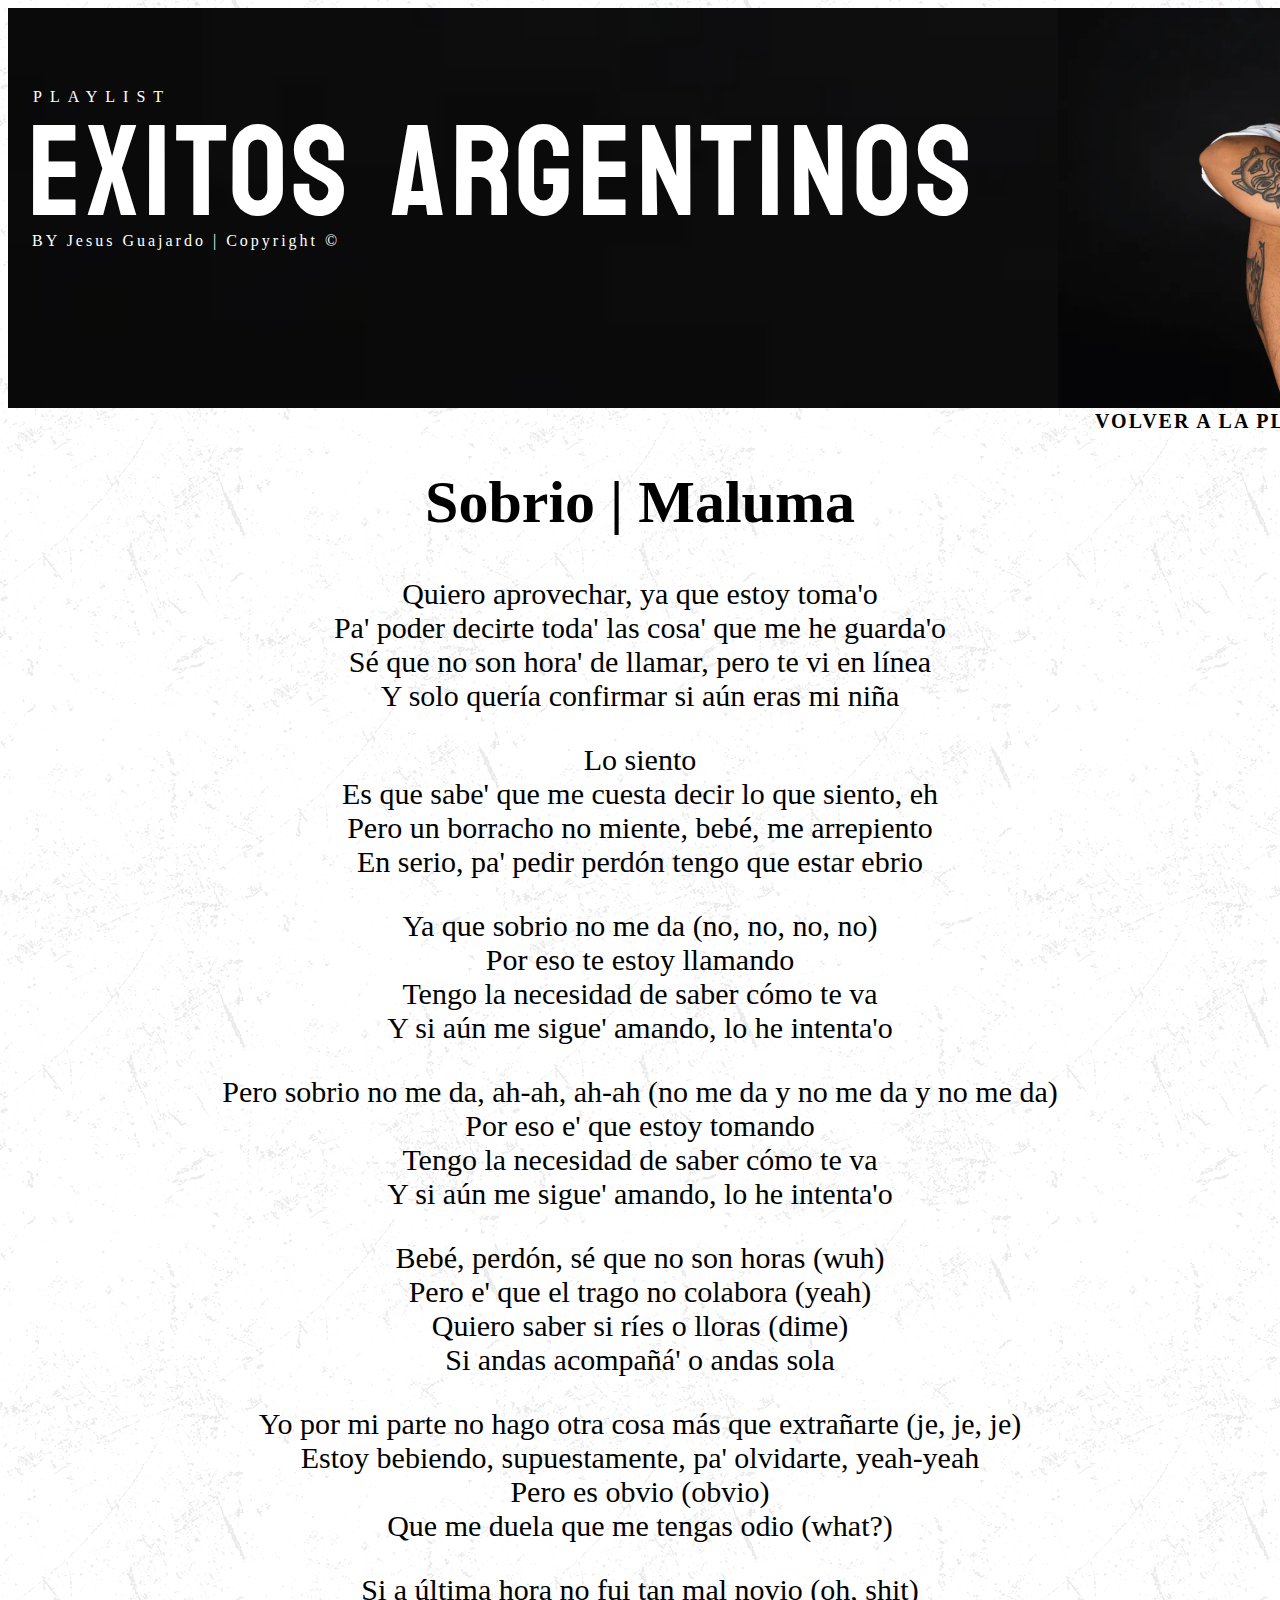
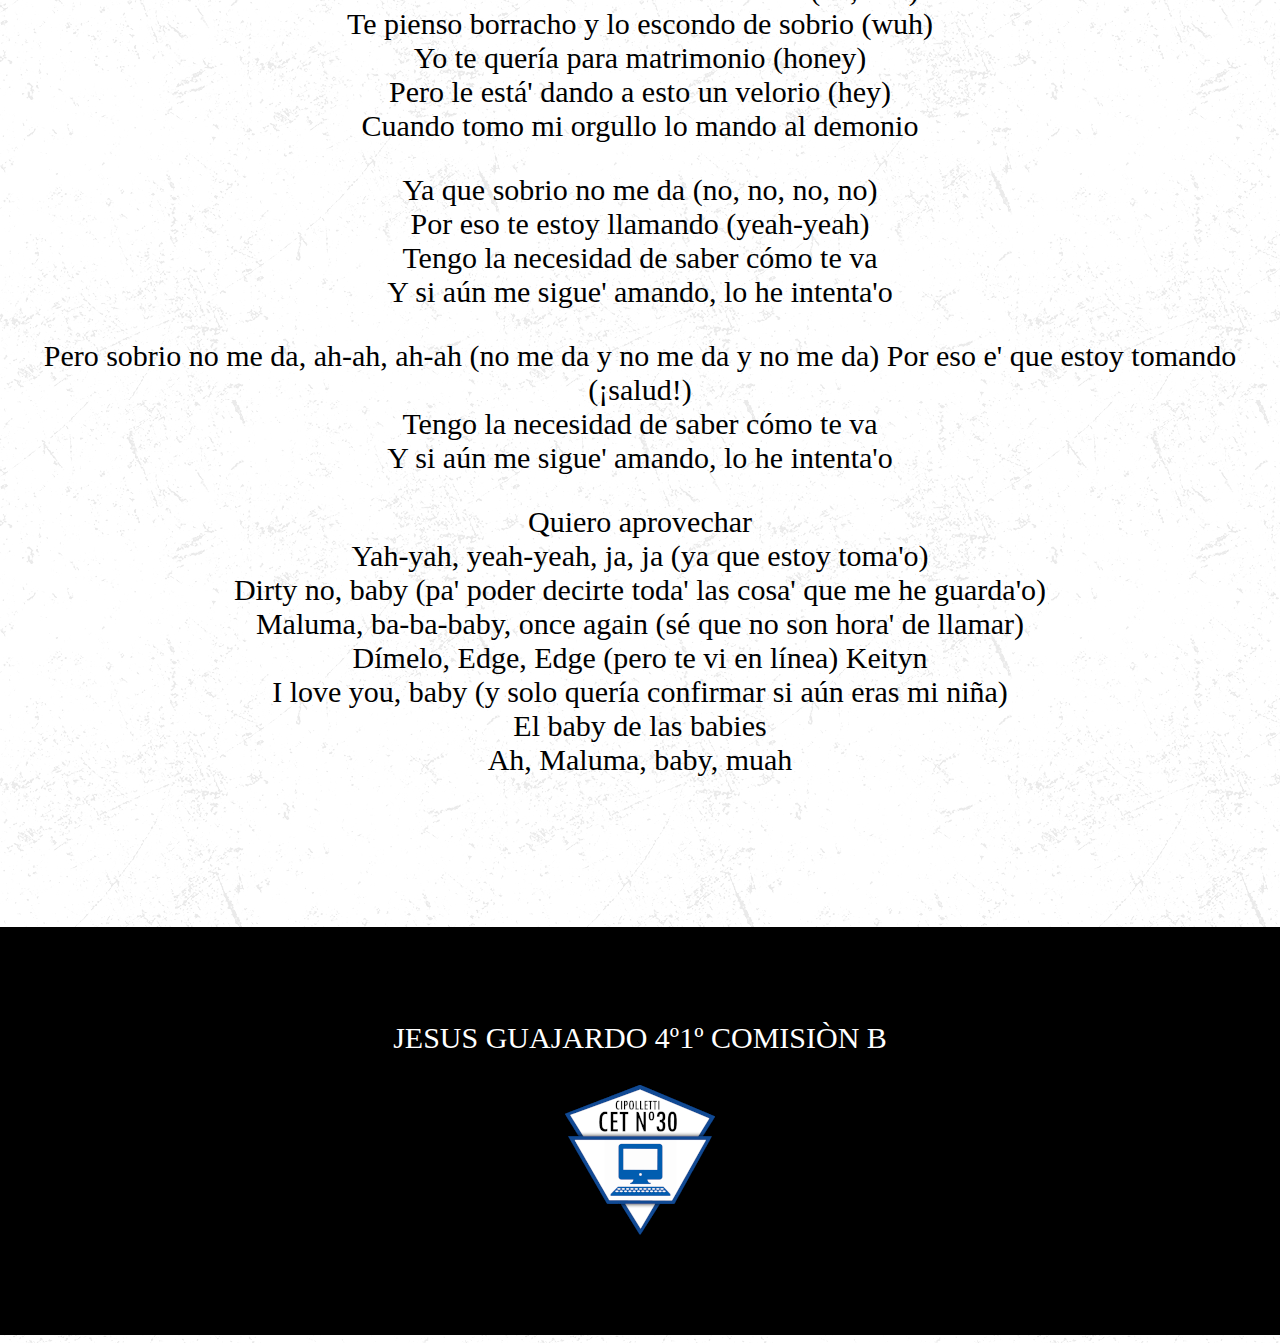
<file: sobrio.html>
<!DOCTYPE html>
<html lang="en">
<head>
    <link rel="stylesheet" href="style2.css">
    <meta charset="UTF-8">
    <meta name="viewport" content="width=device-width, initial-scale=1.0">
    <title>Document</title>
</head>
<body>
    <header>
        <div class="imagen-prin">
            <div>
                <img src="imagenes/duki111.webp" alt="" class="imagen">
                <p class="playl">PLAYLIST</p>
                <div>
                    <p class="titulo">EXITOS ARGENTINOS</p>
                    <div>
                        <p class="by">BY Jesus Guajardo | Copyright ©</p>
                        <div class="volver">
                            <h1><a href="index.html">VOLVER A LA PLAYLIST</a></h1>
                        </div>
                    </div>
                </div>
            </div>
        </div>
    </header>
    <main>
        <h1>Sobrio | Maluma</h1>
        <p>
            Quiero aprovechar, ya que estoy toma'o <br>
            Pa' poder decirte toda' las cosa' que me he guarda'o <br>
            Sé que no son hora' de llamar, pero te vi en línea <br>
            Y solo quería confirmar si aún eras mi niña <br>
        </p>
        <p>
            Lo siento <br>
            Es que sabe' que me cuesta decir lo que siento, eh <br>
            Pero un borracho no miente, bebé, me arrepiento <br>
            En serio, pa' pedir perdón tengo que estar ebrio <br>
        </p>
        <p>
            Ya que sobrio no me da (no, no, no, no) <br>
            Por eso te estoy llamando <br>
            Tengo la necesidad de saber cómo te va <br>
            Y si aún me sigue' amando, lo he intenta'o <br>
        </p>
        <p>
            Pero sobrio no me da, ah-ah, ah-ah (no me da y no me da y no me da) <br>
            Por eso e' que estoy tomando <br>
            Tengo la necesidad de saber cómo te va <br>
            Y si aún me sigue' amando, lo he intenta'o <br>
        </p>
        <p>
            Bebé, perdón, sé que no son horas (wuh) <br>
            Pero e' que el trago no colabora (yeah) <br>
            Quiero saber si ríes o lloras (dime) <br>
            Si andas acompañá' o andas sola <br>
        </p>
        <p>
            Yo por mi parte no hago otra cosa más que extrañarte (je, je, je) <br>
            Estoy bebiendo, supuestamente, pa' olvidarte, yeah-yeah <br>
            Pero es obvio (obvio) <br>
            Que me duela que me tengas odio (what?) <br>
        </p>
        <p>
            Si a última hora no fui tan mal novio (oh, shit) <br>
            Te pienso borracho y lo escondo de sobrio (wuh) <br>
            Yo te quería para matrimonio (honey) <br>
            Pero le está' dando a esto un velorio (hey) <br>
            Cuando tomo mi orgullo lo mando al demonio <br>
        </p>
        <p>
            Ya que sobrio no me da (no, no, no, no) <br>
            Por eso te estoy llamando (yeah-yeah) <br>
            Tengo la necesidad de saber cómo te va <br>
            Y si aún me sigue' amando, lo he intenta'o <br>
        </p>
        <p>
            Pero sobrio no me da, ah-ah, ah-ah (no me da y no me da y no me da)
            Por eso e' que estoy tomando (¡salud!) <br>
            Tengo la necesidad de saber cómo te va <br>
            Y si aún me sigue' amando, lo he intenta'o <br>
        </p>
        <p>
            Quiero aprovechar <br>
            Yah-yah, yeah-yeah, ja, ja (ya que estoy toma'o) <br>
            Dirty no, baby (pa' poder decirte toda' las cosa' que me he guarda'o) <br>
            Maluma, ba-ba-baby, once again (sé que no son hora' de llamar) <br>
            Dímelo, Edge, Edge (pero te vi en línea) Keityn <br>
            I love you, baby (y solo quería confirmar si aún eras mi niña) <br>
            El baby de las babies <br>
            Ah, Maluma, baby, muah <br>
        </p>
    </main>
    <footer>
        <p class="jg">JESUS GUAJARDO 4º1º COMISIÒN B</p>
        <p><img src="imagenes/cet30.png" alt=""></p>
    </footer>
</body>
</html>
</file>
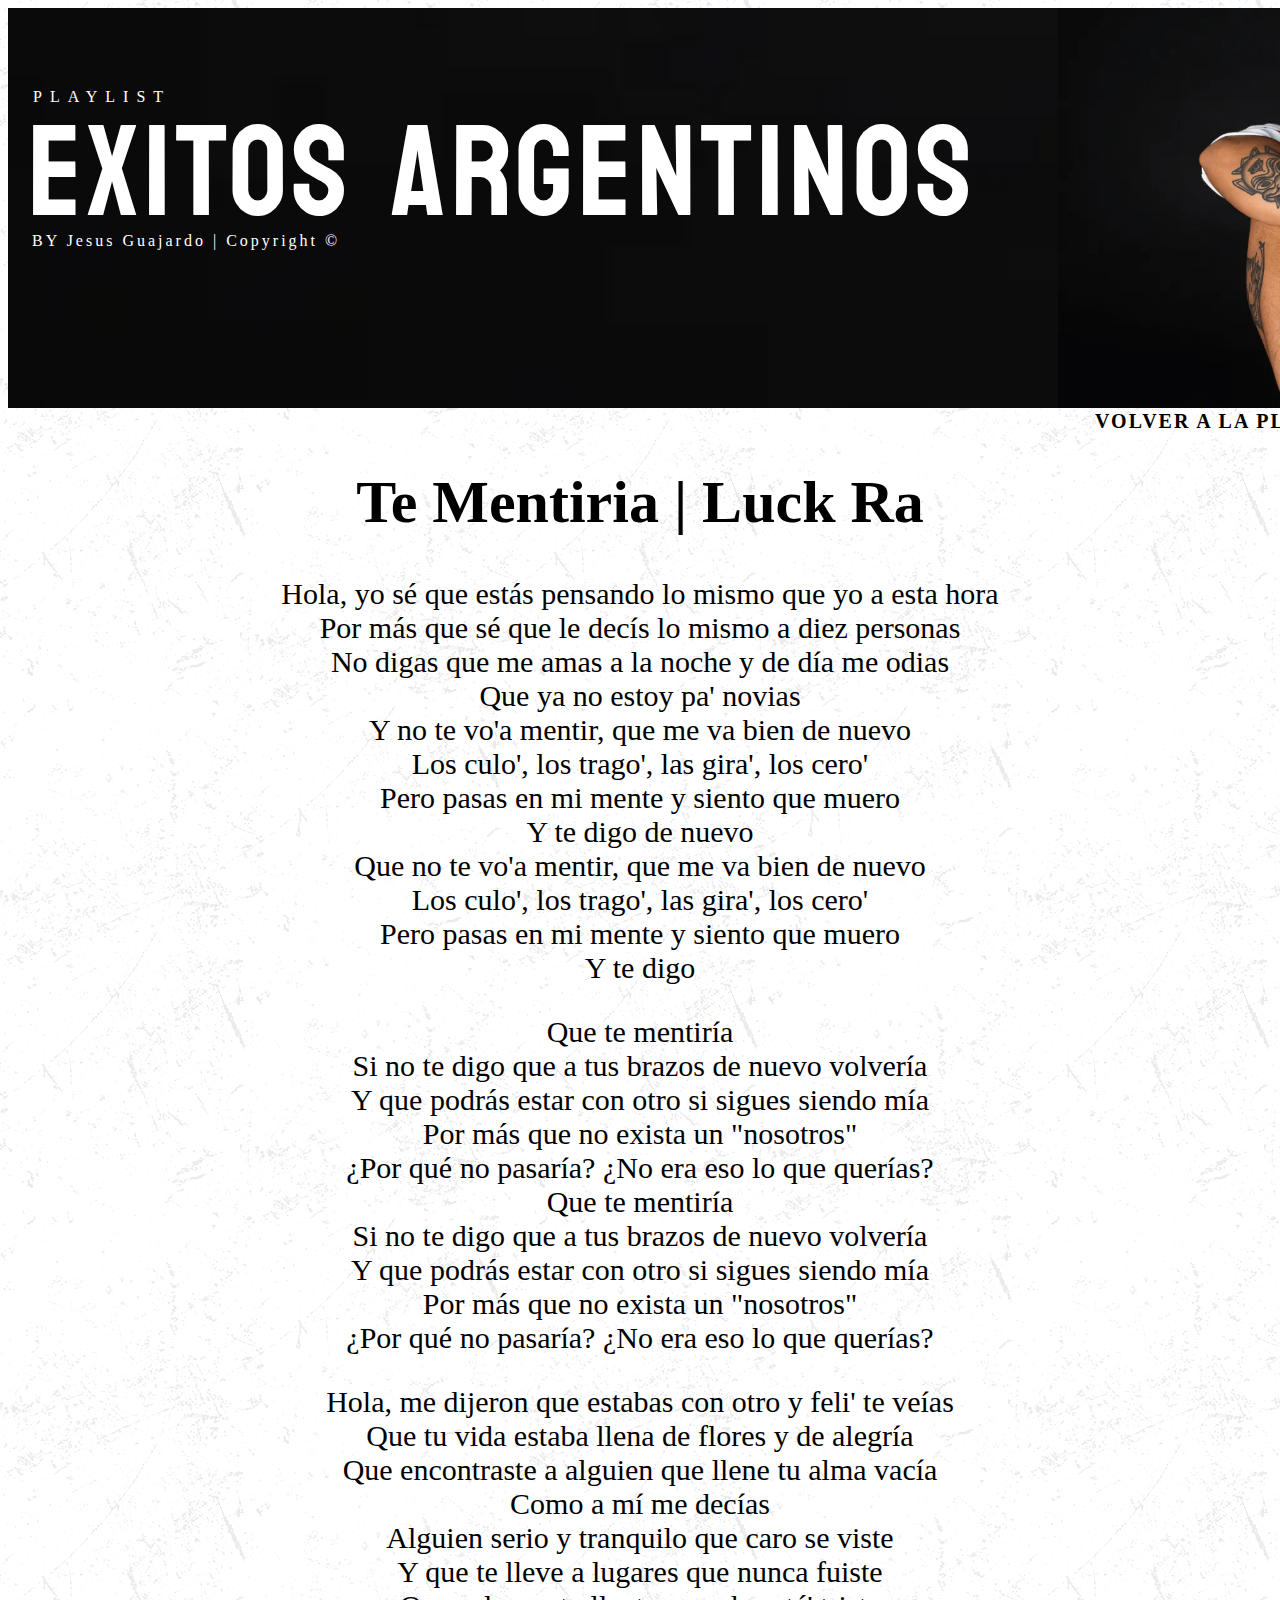
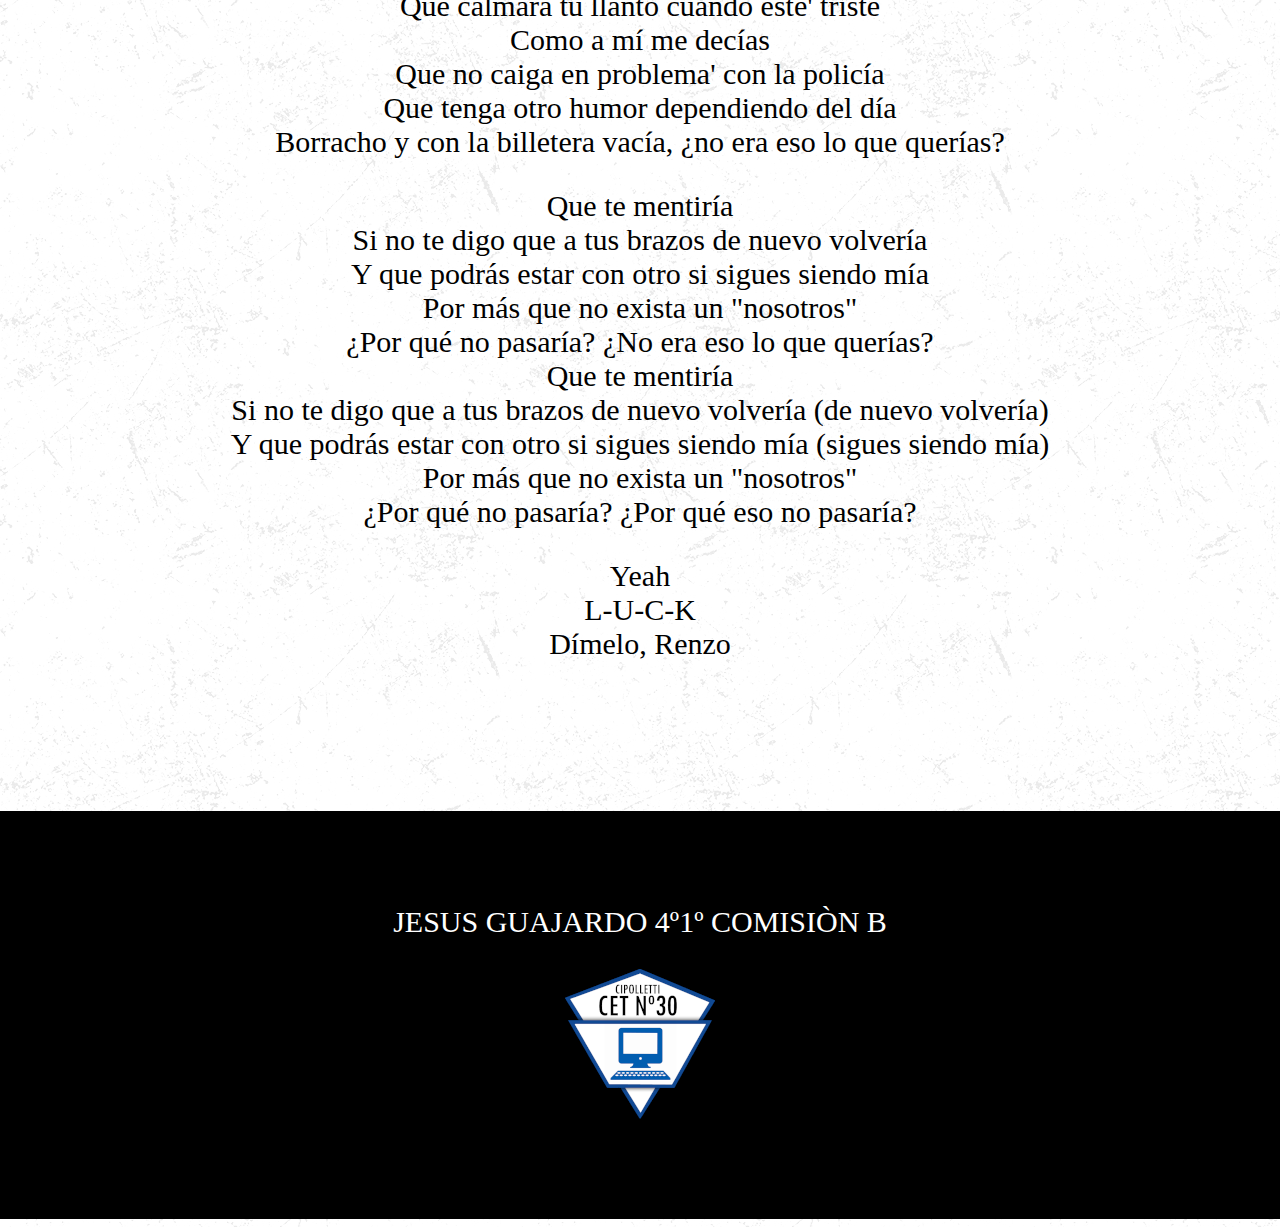
<file: tementiria.html>
<!DOCTYPE html>
<html lang="en">
<head>
    <link rel="stylesheet" href="style2.css">
    <meta charset="UTF-8">
    <meta name="viewport" content="width=device-width, initial-scale=1.0">
    <title>Document</title>
</head>
<body>
    <header>
        <div class="imagen-prin">
            <div>
                <img src="imagenes/duki111.webp" alt="" class="imagen">
                <p class="playl">PLAYLIST</p>
                <div>
                    <p class="titulo">EXITOS ARGENTINOS</p>
                    <div>
                        <p class="by">BY Jesus Guajardo | Copyright ©</p>
                        <div class="volver">
                            <h1><a href="index.html">VOLVER A LA PLAYLIST</a></h1>
                        </div>
                    </div>
                </div>
            </div>
        </div>
    </header>
    <main>
        <h1>Te Mentiria | Luck Ra</h1>
        <p>
            Hola, yo sé que estás pensando lo mismo que yo a esta hora <br>
            Por más que sé que le decís lo mismo a diez personas <br>
            No digas que me amas a la noche y de día me odias <br>
            Que ya no estoy pa' novias <br>
            Y no te vo'a mentir, que me va bien de nuevo <br>
            Los culo', los trago', las gira', los cero' <br>
            Pero pasas en mi mente y siento que muero <br>
            Y te digo de nuevo <br>
            Que no te vo'a mentir, que me va bien dе nuevo <br>
            Los culo', los trago', las gira', los cero' <br>
            Pero pasas еn mi mente y siento que muero <br>
            Y te digo <br>
        </p>
        <p>
            Que te mentiría <br>
            Si no te digo que a tus brazos de nuevo volvería <br>
            Y que podrás estar con otro si sigues siendo mía <br>
            Por más que no exista un "nosotros" <br>
            ¿Por qué no pasaría? ¿No era eso lo que querías? <br>
            Que te mentiría <br>
            Si no te digo que a tus brazos de nuevo volvería <br>
            Y que podrás estar con otro si sigues siendo mía <br>
            Por más que no exista un "nosotros" <br>
            ¿Por qué no pasaría? ¿No era eso lo que querías? <br>
        </p>
        <p>
            Hola, me dijeron que estabas con otro y feli' te veías <br>
            Que tu vida estaba llena de flores y de alegría <br>
            Que encontraste a alguien que llene tu alma vacía <br>
            Como a mí me decías <br>
            Alguien serio y tranquilo que caro se viste <br>
            Y que te lleve a lugares que nunca fuiste <br>
            Que calmara tu llanto cuando esté' triste <br>
            Como a mí me decías <br>
            Que no caiga en problema' con la policía <br>
            Que tenga otro humor dependiendo del día <br>
            Borracho y con la billetera vacía, ¿no era eso lo que querías? <br>
        </p>
        <p>
            Que te mentiría <br>
            Si no te digo que a tus brazos de nuevo volvería <br>
            Y que podrás estar con otro si sigues siendo mía <br>
            Por más que no exista un "nosotros" <br>
            ¿Por qué no pasaría? ¿No era eso lo que querías? <br>
            Que te mentiría <br>
            Si no te digo que a tus brazos de nuevo volvería (de nuevo volvería) <br>
            Y que podrás estar con otro si sigues siendo mía (sigues siendo mía) <br>
            Por más que no exista un "nosotros" <br>
            ¿Por qué no pasaría? ¿Por qué eso no pasaría? <br>
        </p>
        <p>
            Yeah <br>
            L-U-C-K <br>
            Dímelo, Renzo <br>
        </p>
    </main>
    <footer>
        <p class="jg">JESUS GUAJARDO 4º1º COMISIÒN B</p>
        <p><img src="imagenes/cet30.png" alt=""></p>
    </footer>
</body>
</html>
</file>
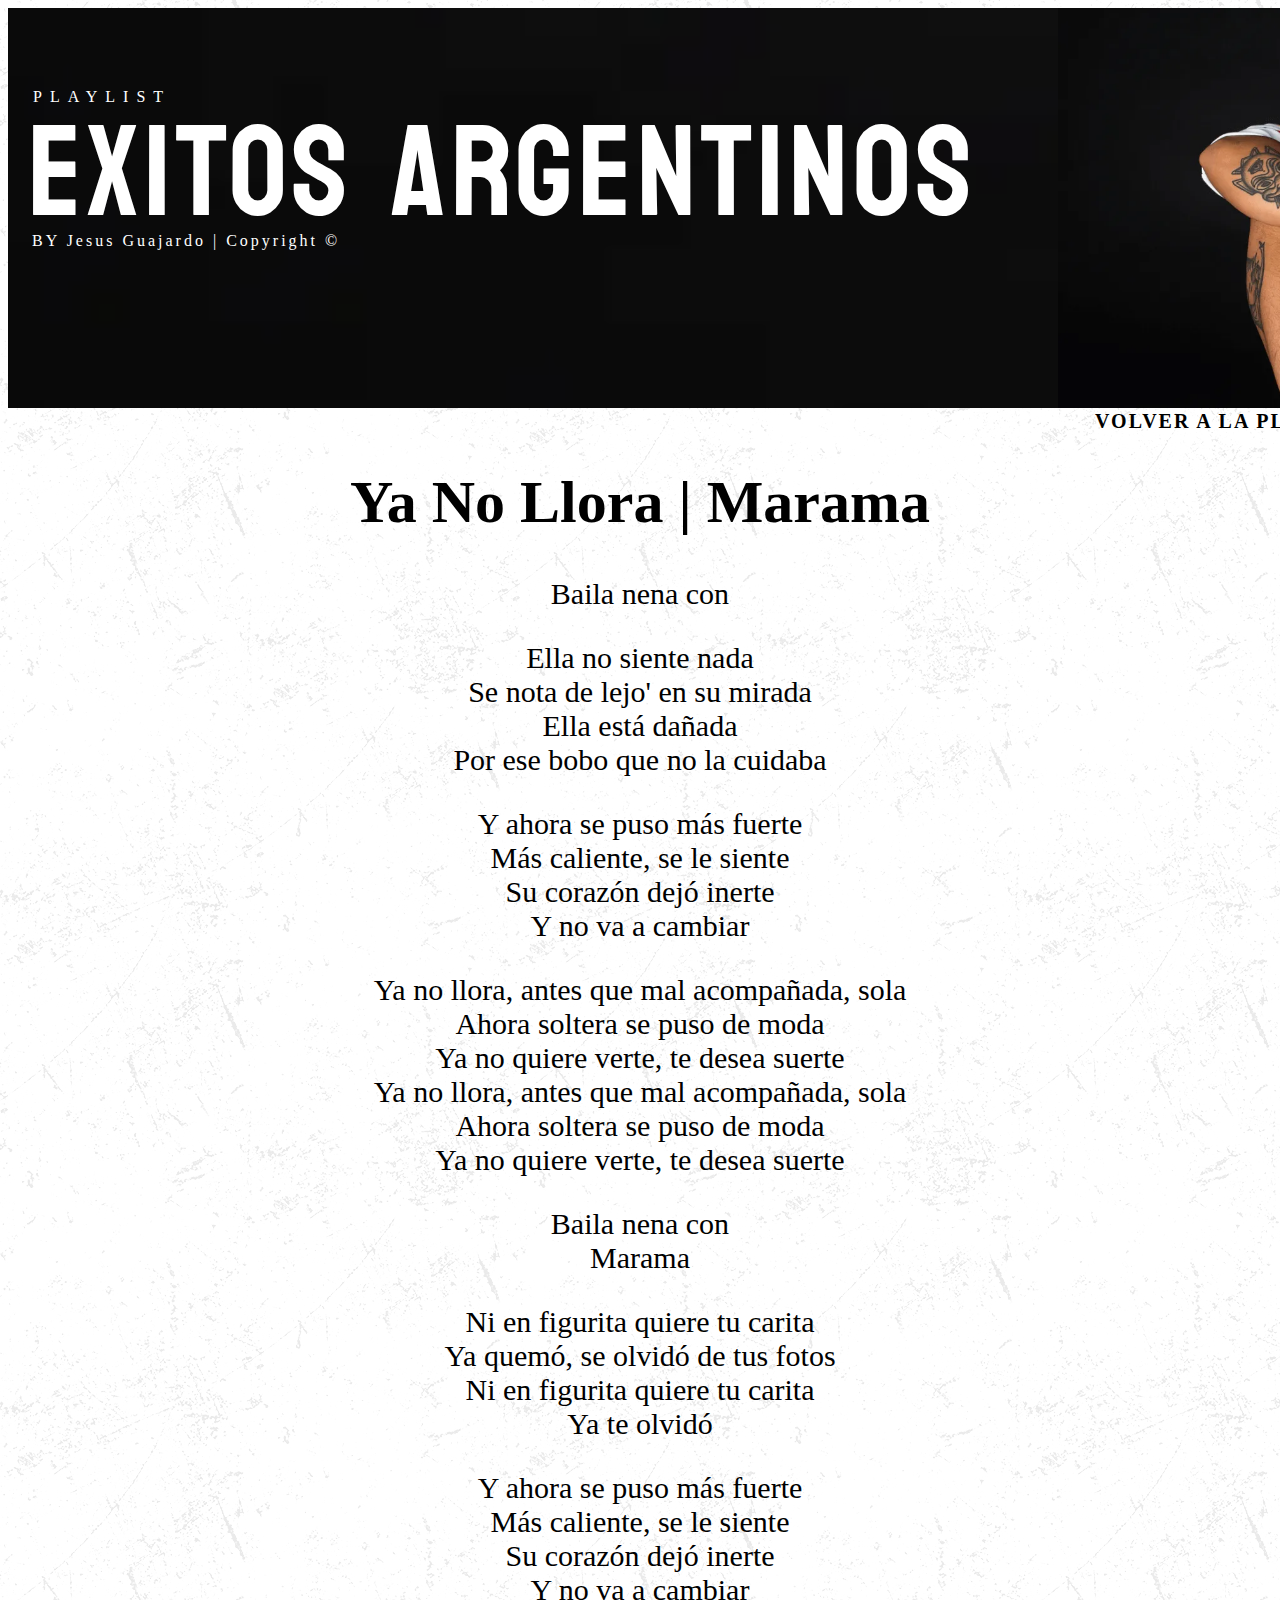
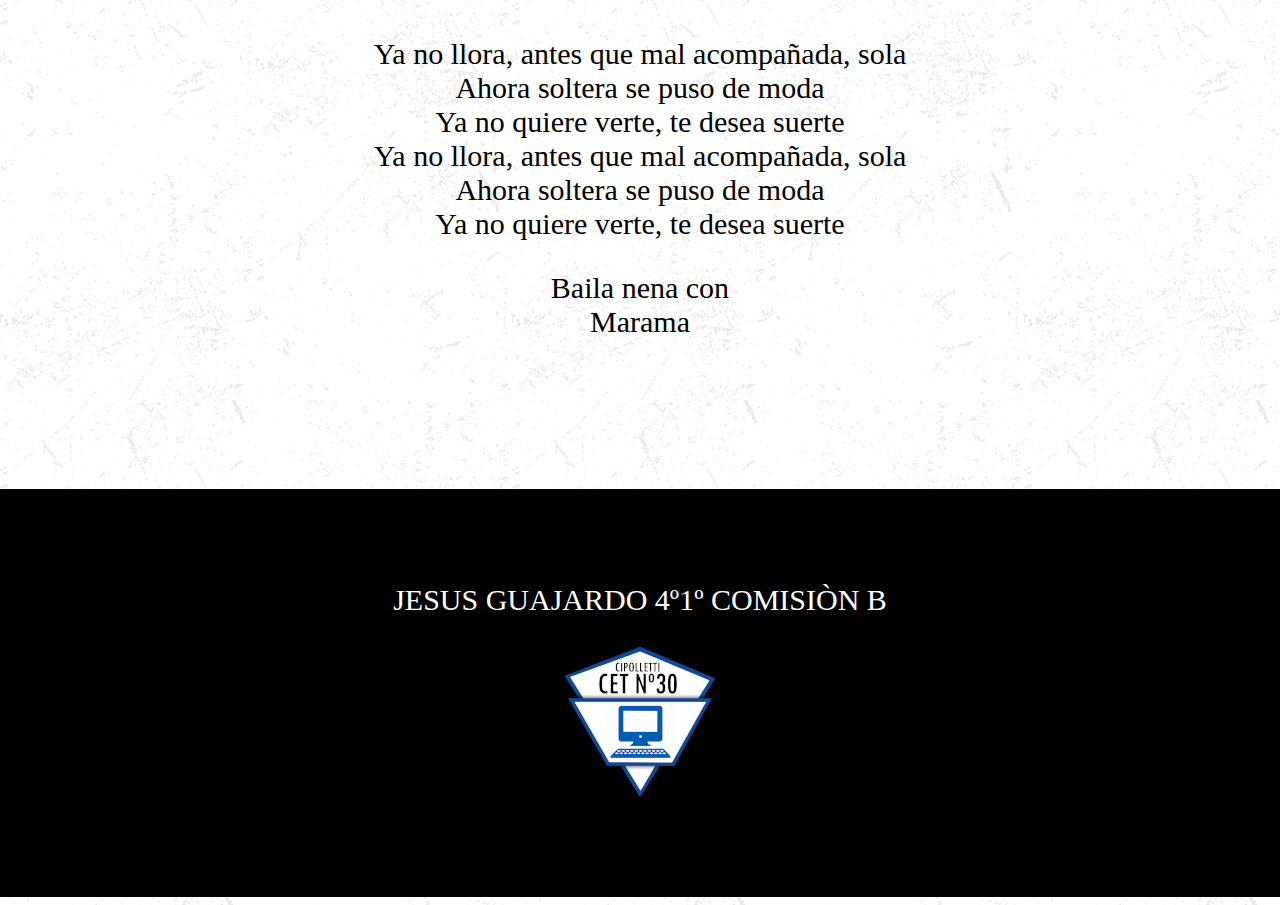
<file: ynllora.html>
<!DOCTYPE html>
<html lang="en">
<head>
    <link rel="stylesheet" href="style2.css">
    <meta charset="UTF-8">
    <meta name="viewport" content="width=device-width, initial-scale=1.0">
    <title>Document</title>
</head>
<body>
    <header>
        <div class="imagen-prin">
            <div>
                <img src="imagenes/duki111.webp" alt="" class="imagen">
                <p class="playl">PLAYLIST</p>
                <div>
                    <p class="titulo">EXITOS ARGENTINOS</p>
                    <div>
                        <p class="by">BY Jesus Guajardo | Copyright ©</p>
                        <div class="volver">
                            <h1><a href="index.html">VOLVER A LA PLAYLIST</a></h1>
                        </div>
                    </div>
                </div>
            </div>
        </div>
    </header>
    <main>
        <h1>Ya No Llora | Marama</h1>
        <p>
            Baila nena con
        </p>
        <p>
            Ella no siente nada <br>
            Se nota de lejo' en su mirada <br>
            Ella está dañada <br>
            Por ese bobo que no la cuidaba <br>
        </p>
        <p>
            Y ahora se puso más fuerte <br>
            Más caliente, se le siente <br>
            Su corazón dejó inerte <br>
            Y no va a cambiar <br>
        </p>
        <p>
            Ya no llora, antes que mal acompañada, sola <br>
            Ahora soltera se puso de moda <br>
            Ya no quiere verte, te desea suerte <br>
            Ya no llora, antes que mal acompañada, sola <br>
            Ahora soltera se puso de moda <br>
            Ya no quiere verte, te desea suerte <br>
        </p>
        <p>
            Baila nena con <br>
            Marama <br>
        </p>
        <p>
            Ni en figurita quiere tu carita <br>
            Ya quemó, se olvidó de tus fotos <br>
            Ni en figurita quiere tu carita <br>
            Ya te olvidó <br>
        </p>
        <p>
            Y ahora se puso más fuerte <br>
            Más caliente, se le siente <br>
            Su corazón dejó inerte <br>
            Y no va a cambiar <br>
        </p>
        <p>
            Ya no llora, antes que mal acompañada, sola <br>
            Ahora soltera se puso de moda <br>
            Ya no quiere verte, te desea suerte <br>
            Ya no llora, antes que mal acompañada, sola <br>
            Ahora soltera se puso de moda <br>
            Ya no quiere verte, te desea suerte <br>
        </p>
        <p>
            Baila nena con <br>
            Marama
        </p>
    </main>
    <footer>
        <p class="jg">JESUS GUAJARDO 4º1º COMISIÒN B</p>
        <p><img src="imagenes/cet30.png" alt=""></p>
    </footer>
</body>
</html>
</file>
<file: style.css>
@import url('https://fonts.googleapis.com/css2?family=Bayon&family=Rubik:wght@600&display=swap');
.imagen-prin {
    background-image: url("/imagenes/Screenshot_2021-10-05\ Document.png");
    background-repeat: no-repeat;
    background-size: cover;
    position: relative;
    height: 400px;
}
.imagen {
    position: relative;
    left: 1050px;
    width: 762px;
}
.titulo {
    position: absolute;
    color: white;
    letter-spacing: 5px;
    font-size: 8em;
    font-family:'Bayon', sans-serif;
    left: 20px;
    bottom: -10px;
}

.playl {
    position: relative;
    color: white;
    letter-spacing: 8px;
    font-weight: 500;
    bottom: 340px;
    left: 25px;
}

.copy, .by {
    color: white;
}
.by {
    position: relative;
    letter-spacing: 3px;
    font-weight: 400;
    bottom: 230px;
    left: 24px;
}
.playimg {
    height: 50px;
}

.tabla {
    background-color: rgba(0, 0, 0, 0.555);
    color: white;
    position: relative;
    margin: 0 auto;
    margin-top: 100px;
    width: 60%;
    padding-left: 75px;
    padding-top: 20px;
    padding-bottom: 20px;
    border-radius: 10px;
}

a {
    color: white;
}
.titulos {
    text-align: left;
}
body {
    background-image: url("imagenes/1634067411875.jpg");
}
.texto1 {
    text-decoration: none;
}
footer {
    color: white;
    text-align: center;
    background-color: black;
    background-attachment: fixed;
    margin-top: 150px;
    margin-left: -10px;
    margin-right: -10px;
    padding: 5%;
    border: black 100%;
}

.footer {
}
</file>
<file: style2.css>
@import url('https://fonts.googleapis.com/css2?family=Bayon&family=Rubik:wght@600&display=swap');
.imagen-prin {
    background-image: url("/imagenes/Screenshot_2021-10-05\ Document.png");
    background-repeat: no-repeat;
    background-size: cover;
    position: relative;
    height: 400px;
}
.imagen {
    position: relative;
    left: 1050px;
    width: 762px;
}
.titulo {
    position: absolute;
    color: white;
    letter-spacing: 5px;
    font-size: 8em;
    font-family:'Bayon', sans-serif;
    left: 20px;
    bottom: -10px;
}

.playl {
    position: relative;
    color: white;
    letter-spacing: 8px;
    font-weight: 500;
    bottom: 340px;
    left: 25px;
}

.copy, .by{
    color: white;
}
.by {
    position: relative;
    letter-spacing: 3px;
    font-weight: 400;
    bottom: 230px;
    left: 24px;
}
.playimg {
    height: 50px;
}

.tabla {
    background-color: rgba(0, 0, 0, 0.555);
    color: white;
    position: relative;
    margin: 0 auto;
    margin-top: 100px;
    width: 60%;
    padding-left: 75px;
    padding-top: 20px;
    padding-bottom: 20px;
    border-radius: 10px;
}

.titulos {
    text-align: left;
}
body {
    background-image: url("imagenes/1634067411875.jpg");
}
.texto1 {
    text-decoration: none;
}
footer {
    font-size: 30px;
    color: white;
    text-align: center;
    background-color: black;
    background-attachment: fixed;
    margin-top: 150px;
    margin-left: -10px;
    margin-right: -10px;
    padding: 5%;
    border: black 100%;
}

.jg {
    font-weight: 500;
}

main {
    font-size: 30px;
    text-align: center;
    padding-top: 20px;
}

a {
    text-decoration: none;
    color: black;
    font-size: 20px;
    position: relative;
    letter-spacing: 2px;
    bottom: 102px;
    left: 86%;
}
</file>
